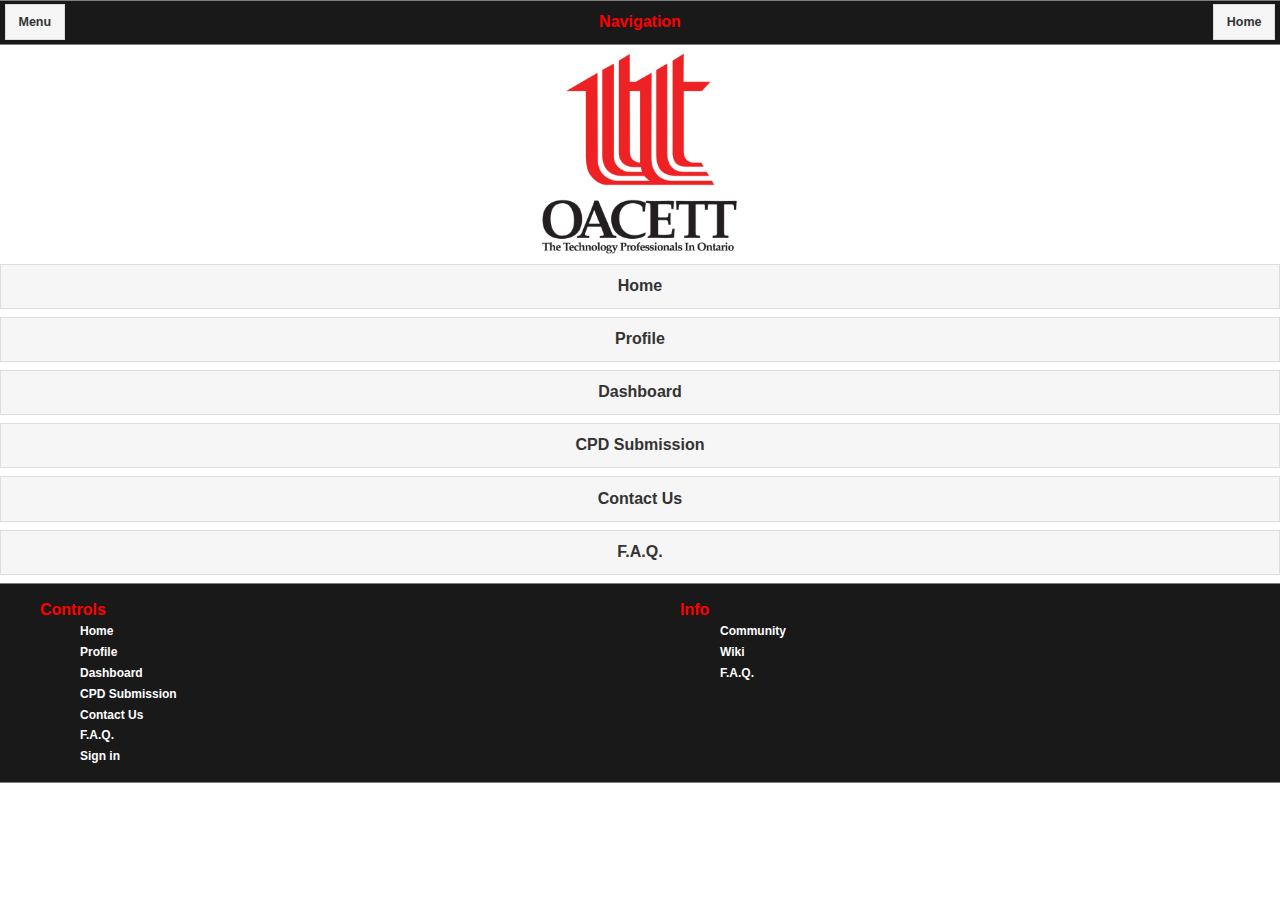
<file: Prototype/index.html>
<!DOCTYPE html>
<html>

	<head>
		<title>My Profile</title>
		
		<!--favicon-->
		<link type="image/x-icon" rel="shortcut icon" href="img/favicon.ico" />
		
		<!-- Include meta tag to ensure proper rendering and touch zooming -->
		<meta name="viewport" content="width=device-width, initial-scale=1" charset="UTF-8">
	
		<!--jquery_mobile-->
		<script src="js/jquery.js" type="text/javascript"></script>
		<script src="js/jquery-mobile.js"></script>
		<link rel="stylesheet" href="css/jquery-mobile.css" type="text/css" />		
				
		<!--custom-->
		<link 	href="css/styles.css" type="text/css" rel="stylesheet" />
		<script src="js/home.js"></script>
		<script src="js/mmenu.js"></script>
		
		<!--themeroller-->
		<link rel="stylesheet" href="css/oacett.css" />
		<link rel="stylesheet" href="css/oacett.min.css" />
		<link rel="stylesheet" href="css/jquery.mobile.icons.min.css" />
		
		<!--mmenu-->
		<script src="js/jquery.mmenu.min.js" type="text/javascript"></script>			
		<link href="css/jquery.mmenu.css"  type="text/css" rel="stylesheet" />	
	</head>	

	<body>
		<!--Sidebar-->
		<nav id="sidemenu">
			<ul>
				<li><a href="index.html" data-ajax="false">Home</a></li>
				<li><a href="profile.html" data-ajax="false">Profile</a></li>
				<li><a href="dashboard.html" data-ajax="false">Dashboard</a></li>
				<li><a href="cpd.html" data-ajax="false">CPD Submission</a></li>
				<li><a href="contact.html" data-ajax="false">Contact Us</a></li>
				<li><a href="faq.html" data-ajax="false">F.A.Q.</a></li>
			</ul>
		</nav>
		
		<section id="wrapper" data-theme='a'>
			<section>
				<!--header-->
				<section id="header" data-role="header">
					<a href="#sidemenu" class="ui-btn ui-icon-home">Menu</a>
					<h1 id="home-header"></h1>
					<a href="index.html" data-ajax='false' class="ui-btn ui-icon-menu">Home</a>
				</section>
			</section>			
			
			<!--Body-->
			<section id='mainMenu'>
				<img id='logo' src='img/oacettLogo.png' />
				<a href='index.html' class="ui-btn" data-ajax='false'>Home</a>
				<a href='profile.html' class="ui-btn" data-ajax='false'>Profile</a>
				<a href='dashboard.html' class="ui-btn" data-ajax='false'>Dashboard</a>
				<a href='cpd.html' class="ui-btn" data-ajax='false'>CPD Submission</a>
				<a href="contact.html" class="ui-btn"data-ajax='false'>Contact Us</a>
				<a href="faq.html" class='ui-btn' data-ajax="false">F.A.Q.</a>
				
			</section>		

			<!--footer-->
			<footer id="footer" data-role="footer" class='ui-grid-a ui-responsive'>
				<section id="footerList" class='ui-block-a'>	
					<ul>
						<li>Controls</li>
						<ul>
							<li><a href="index.html" data-ajax="false">Home</a></li>
							<li><a href="profile.html" data-ajax="false">Profile</a></li>
							<li><a href="dashboard.html" data-ajax="false">Dashboard</a></li>
							<li><a href="cpd.html" data-ajax="false">CPD Submission</a></li>
							<li><a href="contact.html" data-ajax="false">Contact Us</a></li>
							<li><a href="faq.html" data-ajax="false">F.A.Q.</a></li>
							<li class='spacer' ><a href="login.html"data-ajax="false">Sign in</a></li>
						</ul>
					</ul>
				</section>
				<section id="footerList" class='ui-block-b'>
					<ul>
						<li>Info</li>
						<ul>
							<li><a href="#">Community</a></li>
							<li><a href="#">Wiki</a></li>
							<li><a href="#">F.A.Q.</a></li>
						</ul>
					</ul>
				</section>
			</footer>
		</section>
	</body>
</html>
</file>
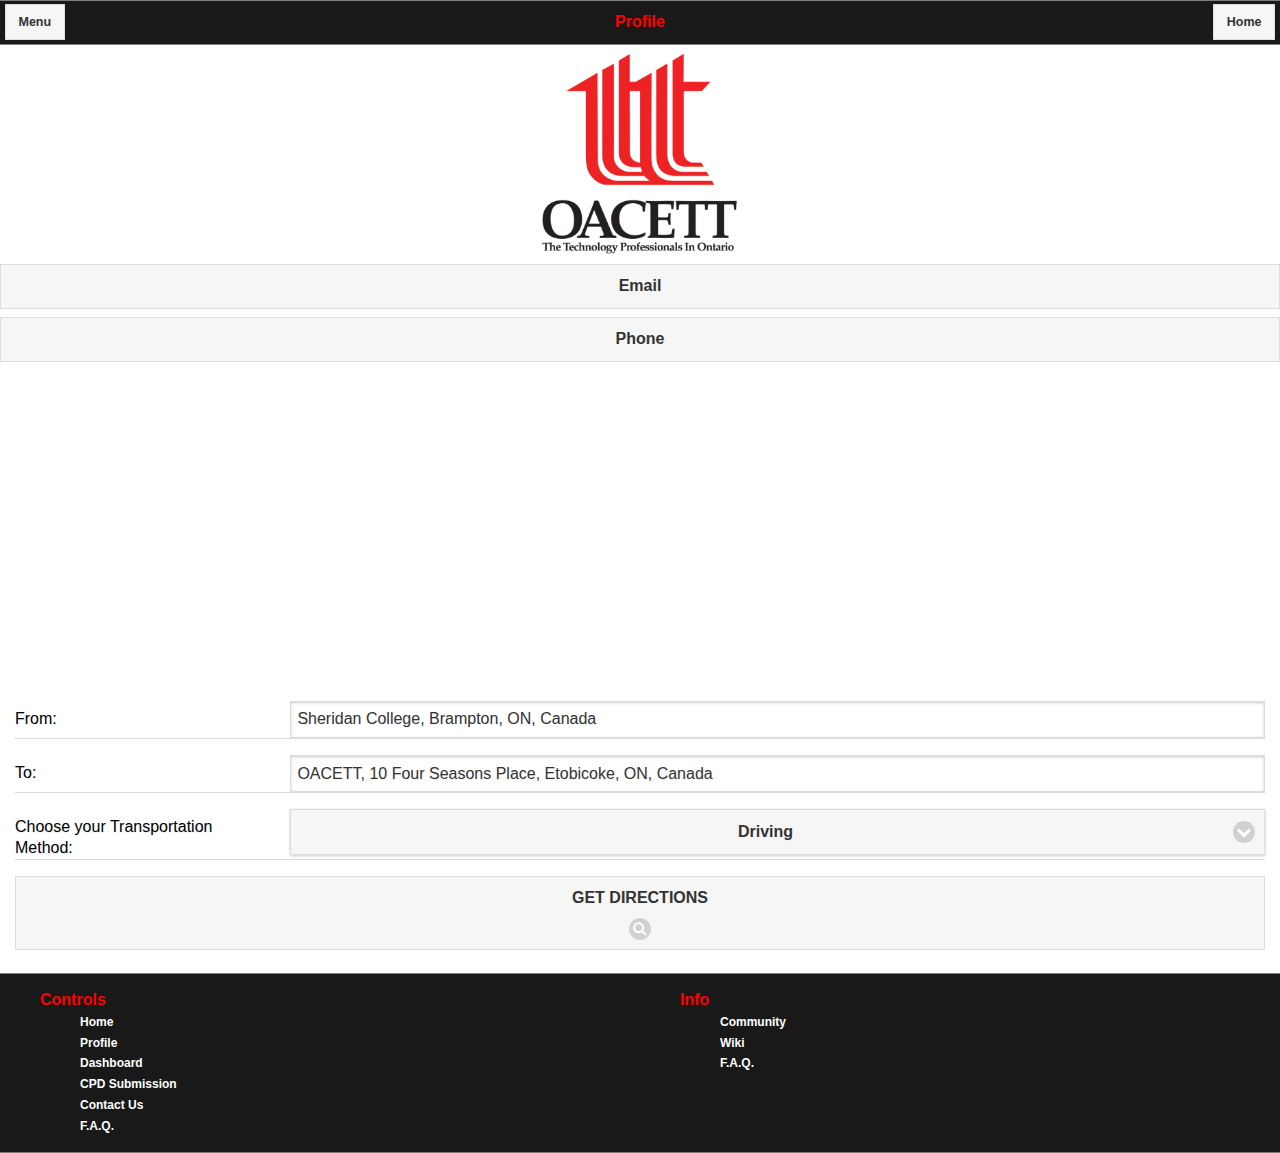
<file: Prototype/contact.html>
<!DOCTYPE html>
<html>
<!--This is my Comment for Joe-->
	<head>
		<title>My Profile</title>
		
		<!--favicon-->
		<link type="image/x-icon" rel="shortcut icon" href="img/favicon.ico" />
		
		<!-- Include meta tag to ensure proper rendering and touch zooming -->
		<meta name="viewport" content="width=device-width, initial-scale=1" charset="UTF-8">
			
		<!--jquery_mobile-->
		<script src="js/jquery.js" type="text/javascript"></script>
		<script src="js/jquery-mobile.js"></script>
		<link rel="stylesheet" href="css/jquery-mobile.css" type="text/css" />		

		<!--custom-->
		<link 	href="css/styles.css" type="text/css" rel="stylesheet" />
		<script src="js/profile_data.js"></script>
		<script src="js/mmenu.js"></script>
		
		<!--themeroller-->
		<link rel="stylesheet" href="css/oacett.css" />
		<link rel="stylesheet" href="css/oacett.min.css" />
		<link rel="stylesheet" href="css/jquery.mobile.icons.min.css" />
		
		<!--mmenu-->
		<script src="js/jquery.mmenu.min.js" type="text/javascript"></script>			
		<link href="css/jquery.mmenu.css"  type="text/css" rel="stylesheet" />	
		
		<!-- only 2 links you need -->
        <script type="text/javascript" src="http://maps.google.com/maps/api/js?v=3&sensor=false&language=en"></script>
		<script src="js/map_direction.js" type='text/javascript'></script>		
	</head>	

	<body>
		<!--Sidebar-->
		<nav id="sidemenu">
			<ul>
				<li><a href="index.html" data-ajax="false">Home</a></li>
				<li><a href="profile.html" data-ajax="false">Profile</a></li>
				<li><a href="dashboard.html" data-ajax="false">Dashboard</a></li>
				<li><a href="cpd.html" data-ajax="false">CPD Submission</a></li>
				<li><a href="contact.html" data-ajax="false">Contact Us</a></li>
				<li><a href="faq.html" data-ajax="false">F.A.Q.</a></li>
			</ul>
		</nav>
		
		<section id="wrapper"  data-theme='a'>
			<!--header-->
			<section id="header" data-role="header">
				<a href="#sidemenu" class="ui-btn ui-icon-home">Menu</a>
				<h1 id="profile-header"></h1>
				<a href="index.html" data-ajax='false' class="ui-btn ui-icon-menu">Home</a>
			</section>
			
			<!--Body-->
			<section id='mainMenu'>
				<img id='logo' src='img/oacettLogo.png' />
				<a href="mailto:totallyconsulting@gmail.com?subject=Inquiry%20Test" class="ui-btn" class="ui-btn" data-ajax='false'>Email</a>
				<a href='tel:4166219621' class='ui-btn'>Phone</a>
				
				<!--Map starts here-->
				<!--data-role='collapsible'-->				
				<section  id="map_page">			
					<section data-role="content" style="padding:15px;">
						<section id="map_canvas" style="height:300px;"></section>						
						<section data-role="fieldcontain">
							<label for="from">From:</label> 
							<input type="text" id="from" data-corners='false' value="Sheridan College, Brampton, ON, Canada"/>
						</section>
						<section data-role="fieldcontain">
							<label for="to">To:</label> 
							<input type="text" id="to" data-corners='false' value="OACETT, 10 Four Seasons Place, Etobicoke, ON, Canada"/>
						</section>
						<section data-role="fieldcontain">
							<label for="mode" class="select">Choose your Transportation Method:</label>
							<select name="select-choice-0" id="mode" data-corners='false'>
								<option value="DRIVING">Driving</option>
								<option value="WALKING">Walking</option>
								<option value="BICYCLING">Bicycling</option>
							</select>
						</section>
						<a class="ui-btn ui-icon-search ui-btn-icon-bottom" href="#" data-ajax='false' data-corners='false' id="submit">GET DIRECTIONS</a>

						<section id="results" style="display:none;">
							<section id="directions"></section>
						</section>
					</section>
				</section>
			
			<!--footer-->
			<footer id="footer" data-role="footer" class='ui-grid-a ui-responsive'>
				<section id="footerList" class='ui-block-a'>	
					<ul>
						<li>Controls</li>
						<ul>
							<li><a href="index.html" data-ajax="false">Home</a></li>
							<li><a href="profile.html" data-ajax="false">Profile</a></li>
							<li><a href="dashboard.html" data-ajax="false">Dashboard</a></li>
							<li><a href="cpd.html" data-ajax="false">CPD Submission</a></li>
							<li><a href="contact.html" data-ajax="false">Contact Us</a></li>
							<li><a href="faq.html" data-ajax="false">F.A.Q.</a></li>
						</ul>
					</ul>
				</section>
				<section id="footerList" class='ui-block-b'>
					<ul>
						<li>Info</li>
						<ul>
							<li><a href="#">Community</a></li>
							<li><a href="#">Wiki</a></li>
							<li><a href="#">F.A.Q.</a></li>
						</ul>
					</ul>
				</section>
			</footer>
		</section>
	</body>
</html>
</file>
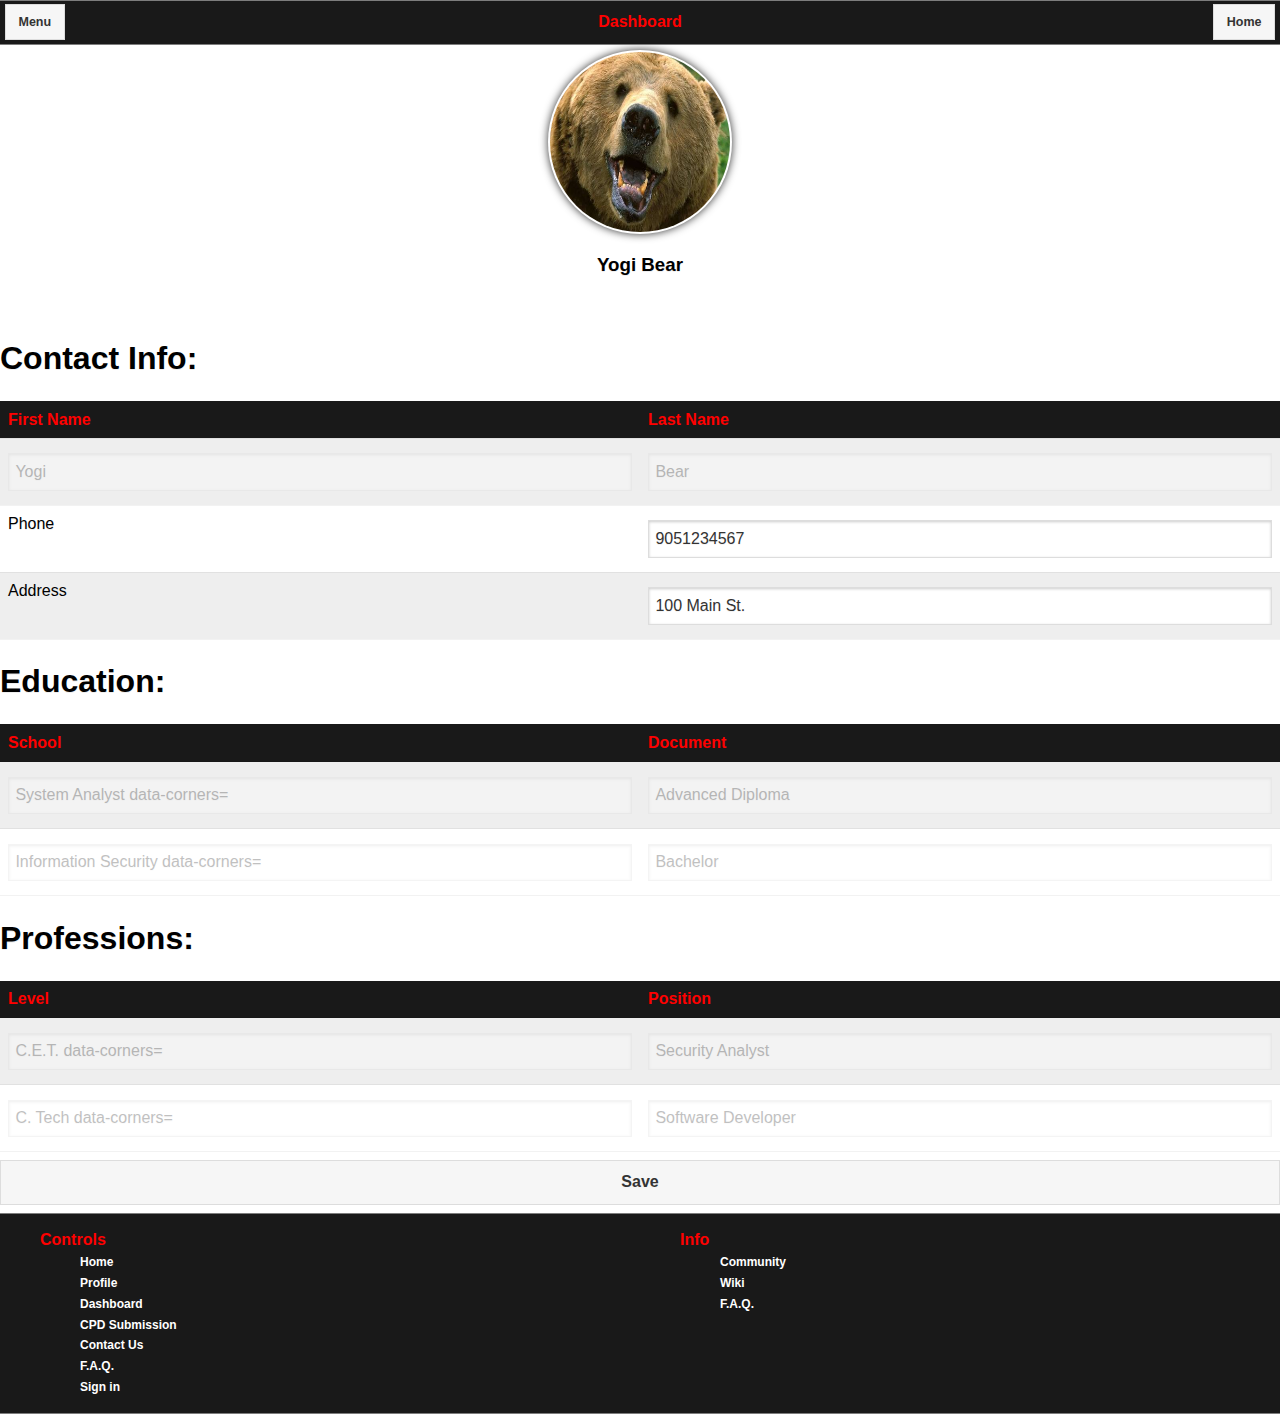
<file: Prototype/dashboard.html>
<!DOCTYPE html>
<html>

	<head>
		<title>My Profile</title>
		
		<!--favicon-->
		<link type="image/x-icon" rel="shortcut icon" href="img/favicon.ico" />
		
		<!-- Include meta tag to ensure proper rendering and touch zooming -->
		<meta name="viewport" content="width=device-width, initial-scale=1" charset="UTF-8">

		<!--jquery_mobile-->
		<script src="js/jquery.js" type="text/javascript"></script>
		<script src="js/jquery-mobile.js"></script>
		<link rel="stylesheet" href="css/jquery-mobile.css" type="text/css" />		

		<!--custom-->
		<link 	href="css/styles.css" type="text/css" rel="stylesheet" />
		<script src="js/dashboard_data.js"></script>
		<script src="js/mmenu.js"></script>
		
		<!--themeroller-->
		<link rel="stylesheet" href="css/oacett.css" />
		<link rel="stylesheet" href="css/oacett.min.css" />
		<link rel="stylesheet" href="css/jquery.mobile.icons.min.css" />
		
		<!--mmenu-->
		<script src="js/jquery.mmenu.min.js" type="text/javascript"></script>			
		<link href="css/jquery.mmenu.css"  type="text/css" rel="stylesheet" />			
	</head>	

	<body>
		<!--Sidebar-->
		<nav id="sidemenu">
			<ul>
				<li><a href="index.html" data-ajax="false">Home</a></li>
				<li><a href="profile.html" data-ajax="false">Profile</a></li>
				<li><a href="dashboard.html" data-ajax="false">Dashboard</a></li>
				<li><a href="cpd.html" data-ajax="false">CPD Submission</a></li>
				<li><a href="contact.html" data-ajax="false">Contact Us</a></li>
				<li><a href="faq.html" data-ajax="false">F.A.Q.</a></li>
			</ul>
		</nav>
		
		<section data-theme='a'>
			<!--header-->
			<section id="header" data-role="header">
				<a href="#sidemenu" class="ui-btn ui-icon-menu">Menu</a>
				<h1 id="dash-header"></h1>
				<a href="index.html" data-ajax='false' class="ui-btn ui-icon-menu">Home</a>
			</section>
			
			<!--body-->
			<section id="dashboard" class="ui-responsive my-breakpoint">		
				<!--profile image / name-->
				<section>
					<section id='profile-image'>
						<img src="img/bear.jpeg"></img>
					</section>
					<section id='profile-name'>
						
					</section>
				</section>
				<br />					
			</section>
			
			<!--Dashboard sections-->
			<section id='tableArea' data-role='main'>
				<section id='contactArea'>
					<form id='updateInfo' method='POST' action='#'>
						<table id='contactTable' class='ui-responsive table-stroke ui-table ui-table-cell-label'>
						
						</table>
						<table id='educationTable' class='ui-responsive table-stroke ui-table ui-table-cell-label'>
						
						</table>
						<table id='professionTable' class='ui-responsive table-stroke ui-table ui-table-cell-label'>
						
						</table>
						<a href='#' class='ui-btn'>Save</a>
					</form>
				</section>
			</section>

			<!--footer-->
			<footer id="footer" data-role="footer" class='ui-grid-a ui-responsive'>
			<section id="footerList" class='ui-block-a'>	
					<ul>
						<li>Controls</li>
						<ul>
							<li><a href="index.html" data-ajax="false">Home</a></li>
							<li><a href="profile.html" data-ajax="false">Profile</a></li>
							<li><a href="dashboard.html" data-ajax="false">Dashboard</a></li>
							<li><a href="cpd.html" data-ajax="false">CPD Submission</a></li>
							<li><a href="contact.html" data-ajax="false">Contact Us</a></li>
							<li><a href="faq.html" data-ajax="false">F.A.Q.</a></li>
							<li class='spacer' ><a href="login.html"data-ajax="false">Sign in</a></li>
						</ul>
					</ul>
				</section>
				<section id="footerList" class='ui-block-b'>
					<ul>
						<li>Info</li>
						<ul>
							<li><a href="#">Community</a></li>
							<li><a href="#">Wiki</a></li>
							<li><a href="#">F.A.Q.</a></li>
						</ul>
					</ul>
				</section>
			</footer>
		</section>
	</body>
</html>
</file>
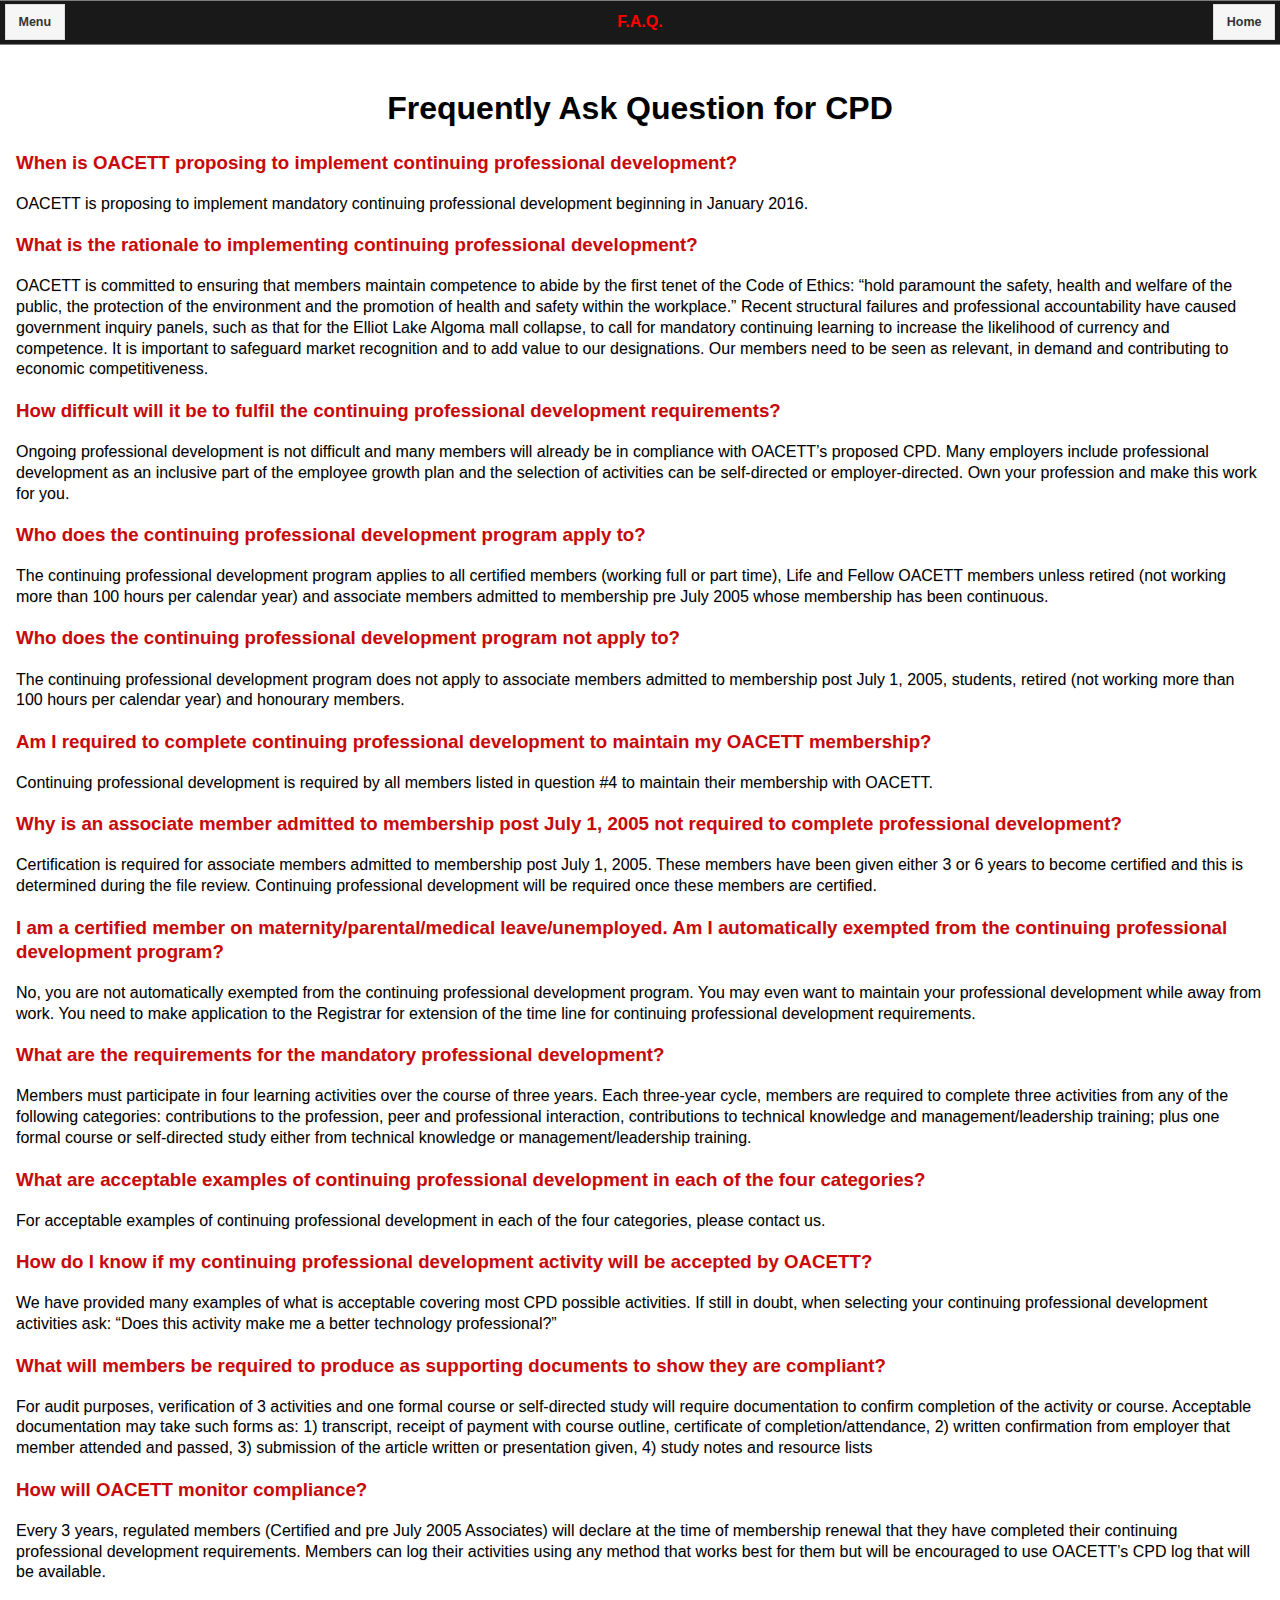
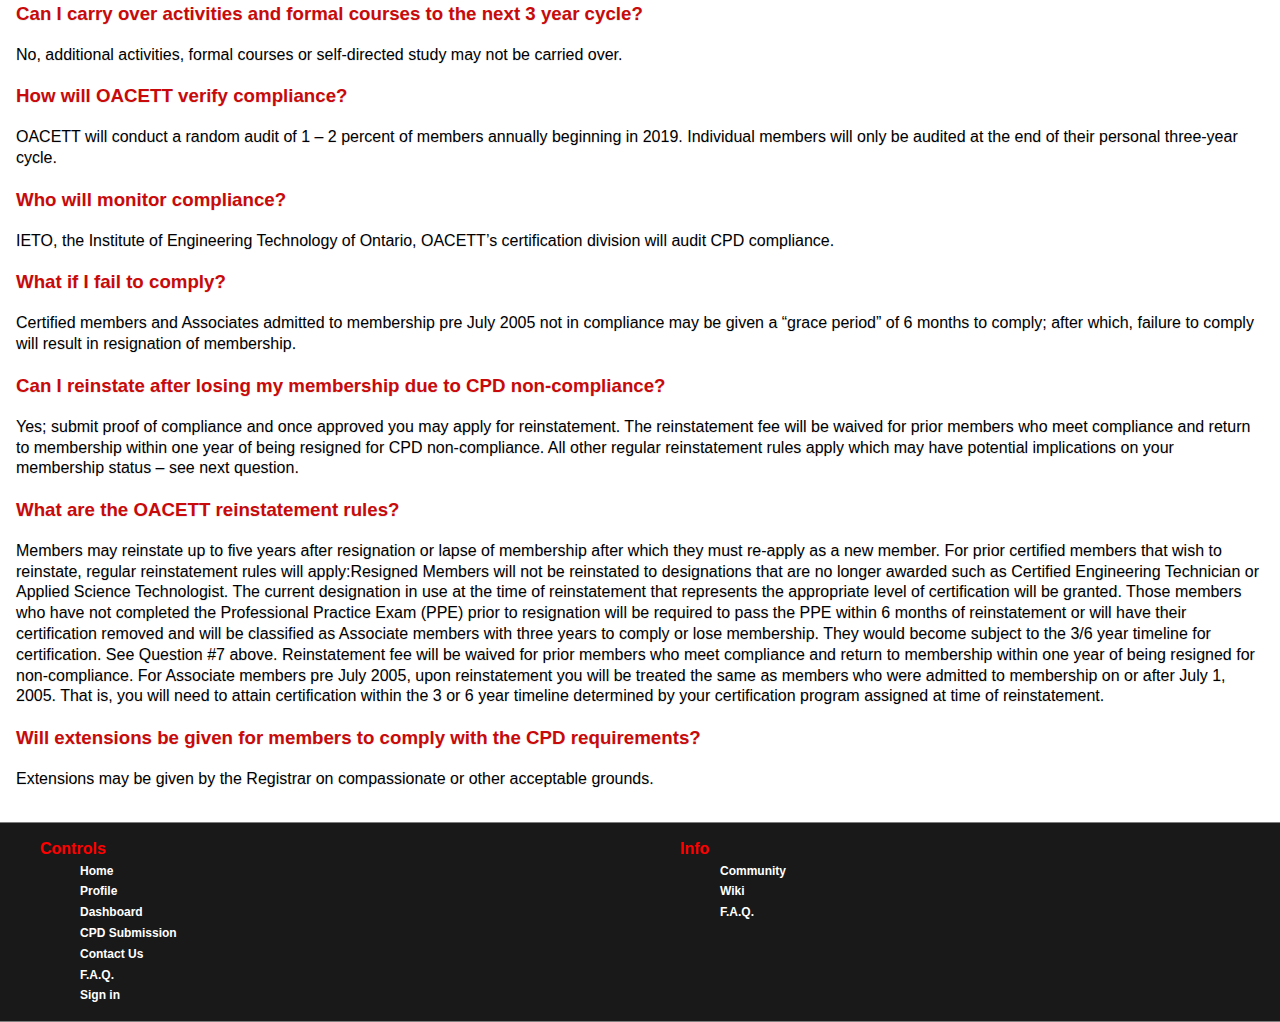
<file: Prototype/faq.html>
<!DOCTYPE html>
<html>
	<head>
		<title>My Profile</title>
		
		<!--favicon-->
		<link type="image/x-icon" rel="shortcut icon" href="img/favicon.ico" />
		
		<!-- Include meta tag to ensure proper rendering and touch zooming -->
		<meta name="viewport" content="width=device-width, initial-scale=1" charset="UTF-8">
	
		<!--jquery_mobile-->
		<script src="js/jquery.js" type="text/javascript"></script>
		<script src="js/jquery-mobile.js"></script>
		<link rel="stylesheet" href="css/jquery-mobile.css" type="text/css" />		

		<!--custom-->
		<link 	href="css/styles.css" type="text/css" rel="stylesheet" />
		<script src="js/faq.js"></script>
		<script src="js/mmenu.js"></script>
		
		<!--themeroller-->
		<link rel="stylesheet" href="css/oacett.css" />
		<link rel="stylesheet" href="css/oacett.min.css" />
		<link rel="stylesheet" href="css/jquery.mobile.icons.min.css" />
		
		<!--mmenu-->
		<script src="js/jquery.mmenu.min.js" type="text/javascript"></script>			
		<link href="css/jquery.mmenu.css"  type="text/css" rel="stylesheet" />	
	</head>	

	<body>
		<!--Sidebar-->
		<nav id="sidemenu">
			<ul>
				<li><a href="index.html" data-ajax="false">Home</a></li>
				<li><a href="profile.html" data-ajax="false">Profile</a></li>
				<li><a href="dashboard.html" data-ajax="false">Dashboard</a></li>
				<li><a href="cpd.html" data-ajax="false">CPD Submission</a></li>
				<li><a href="contact.html" data-ajax="false">Contact Us</a></li>
				<li><a href="faq.html" data-ajax="false">F.A.Q.</a></li>
				<li class='spacer' ><a href="login.html"data-ajax="false">Sign in</a></li>
			</ul>
		</nav>
		
		<section id="wrapper" data-theme='a'>
			<section>
				<!--header-->
				<section id="header" data-role="header">
					<a href="#sidemenu" class="ui-btn ui-icon-home">Menu</a>
					<h1 id="faq-header"></h1>
					<a href="index.html" data-ajax='false' class="ui-btn ui-icon-menu">Home</a>
				</section>
			</section>			
			
			<!--Body-->
			<section id='faq' data-role='content'>
			
			</section>
			
			<!--footer-->
			<footer id="footer" data-role="footer" class='ui-grid-a ui-responsive'>
				<section id="footerList" class='ui-block-a'>	
					<ul>
						<li>Controls</li>
						<ul>
							<li><a href="index.html" data-ajax="false">Home</a></li>
							<li><a href="profile.html" data-ajax="false">Profile</a></li>
							<li><a href="dashboard.html" data-ajax="false">Dashboard</a></li>
							<li><a href="cpd.html" data-ajax="false">CPD Submission</a></li>
							<li><a href="contact.html" data-ajax="false">Contact Us</a></li>
							<li><a href="faq.html" data-ajax="false">F.A.Q.</a></li>
							<li class='spacer' ><a href="login.html"data-ajax="false">Sign in</a></li>
						</ul>
					</ul>
				</section>
				<section id="footerList" class='ui-block-b'>
					<ul>
						<li>Info</li>
						<ul>
							<li><a href="#">Community</a></li>
							<li><a href="#">Wiki</a></li>
							<li><a href="#">F.A.Q.</a></li>
						</ul>
					</ul>
				</section>
			</footer>
		</section>
	</body>
</html>
</file>
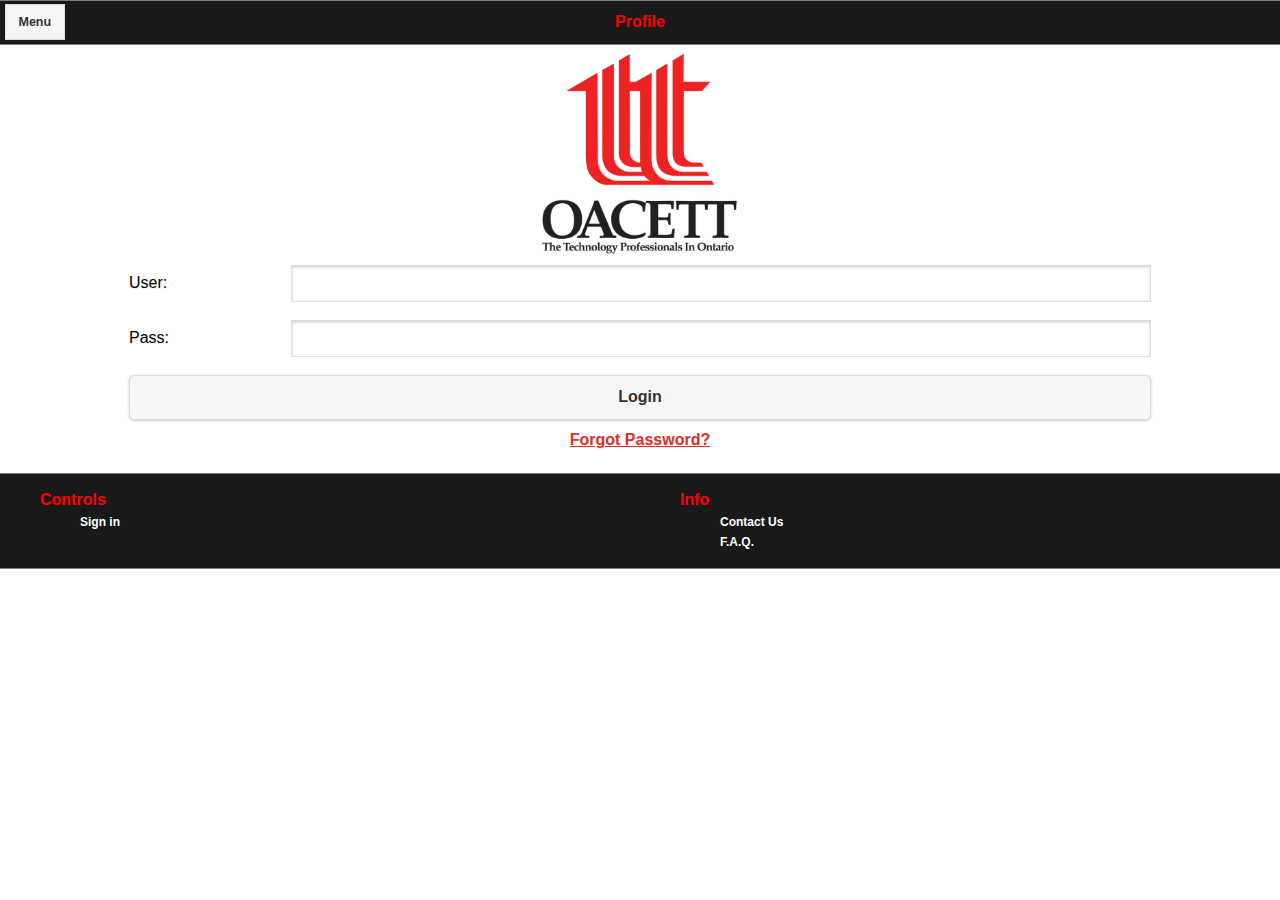
<file: Prototype/login.html>
<!DOCTYPE html>
<html>

	<head>
		<title>My Profile</title>
		
		<!--favicon-->
		<link type="image/x-icon" rel="shortcut icon" href="img/favicon.ico" />
		
		<!-- Include meta tag to ensure proper rendering and touch zooming -->
		<meta name="viewport" content="width=device-width, initial-scale=1" charset="UTF-8">
		
		
		<!--jquery_mobile-->
		<script src="js/jquery.js" type="text/javascript"></script>
		<script src="js/jquery-mobile.js"></script>
		<link rel="stylesheet" href="css/jquery-mobile.css" type="text/css" />		
		
		<!--custom-->
		<link 	href="css/styles.css" type="text/css" rel="stylesheet" />
		<script src="js/profile_data.js"></script>
		<script src="js/mmenu.js"></script>
		
		<!--themeroller-->
		<link rel="stylesheet" href="css/oacett.css" />
		<link rel="stylesheet" href="css/oacett.min.css" />
		<link rel="stylesheet" href="css/jquery.mobile.icons.min.css" />
		
		<!--mmenu-->
		<script src="js/jquery.mmenu.min.js" type="text/javascript"></script>			
		<link href="css/jquery.mmenu.css"  type="text/css" rel="stylesheet" />	
		
	</head>	

	<body>
		<!--Sidebar-->
		<nav id="sidemenu">
			<ul>
				<li><a href="contact.html" data-ajax="false">Contact Us</a></li>
				<li><a href="faq.html" data-ajax="false">F.A.Q.</a></li>
				<li class='spacer' ><a href="login.html"data-ajax="false">Sign in</a></li>
			</ul>
		</nav>
		
		<section id="wrapper"  data-theme='a'>
			<section>
				<!--header-->
				<section id="header" data-role="header">
					<a href="#sidemenu" class="ui-btn ui-icon-home">Menu</a>
					<h1 id="profile-header"></h1>
				</section>
				
				<!--Body-->
				<section id='loginPanel'>
					<img id='logo' src='img/oacettLogo.png' />
					<form id='loginForm'>
						<table>
							<tr><td>User:</td><td><input type='text' data-corners='false'></input></td></tr>
							<tr><td>Pass:</td><td><input type='text' data-corners='false'></input></td></tr>
							<tr><td colspan='2'><input type='submit' value='Login'></td></tr>
							<tr><td colspan='2' style='text-align:center'><a href='#'>Forgot Password?</a></td></tr>
						</table>
					</form>
				</section>
				<br />
				

			<!--footer-->
			<footer id="footer" data-role="footer" class='ui-grid-a ui-responsive'>
				<section id="footerList" class='ui-block-a'>	
					<ul>
						<li>Controls</li>
						<ul>
							<li class='spacer' ><a href="login.html"data-ajax="false">Sign in</a></li>
						</ul>
					</ul>
				</section>
				<section id="footerList" class='ui-block-b'>
					<ul>
						<li>Info</li>
						<ul>
							<li><a href="contact.html" data-ajax="false">Contact Us</a></li>
							<li><a href="#">F.A.Q.</a></li>
						</ul>
					</ul>
				</section>
			</footer>
		</section>
	</body>
</html>
</file>
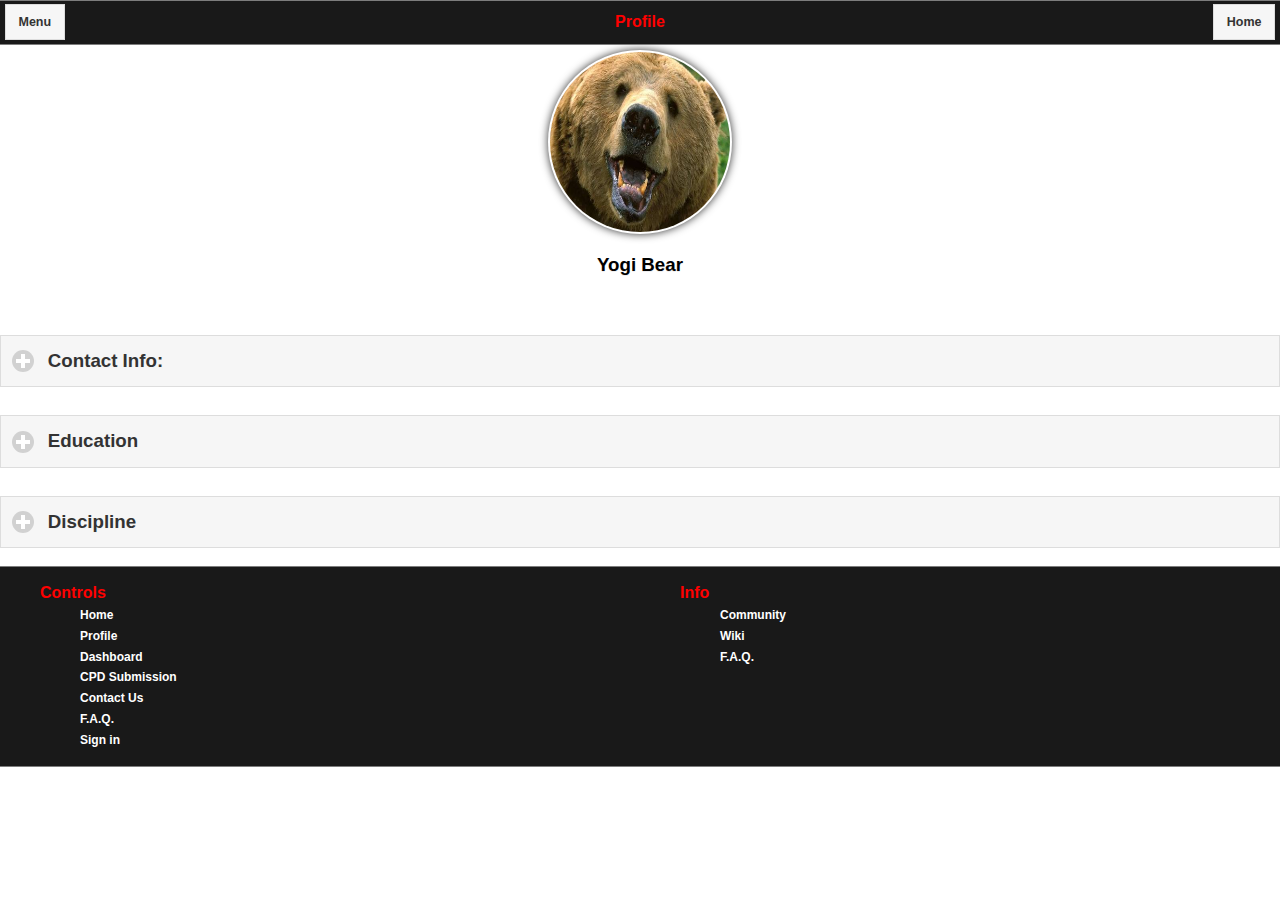
<file: Prototype/profile.html>
<!DOCTYPE html>
<html>

	<head>
		<title>My Profile</title>
		
		<!--favicon-->
		<link type="image/x-icon" rel="shortcut icon" href="img/favicon.ico" />
		
		<!-- Include meta tag to ensure proper rendering and touch zooming -->
		<meta name="viewport" content="width=device-width, initial-scale=1" charset="UTF-8">
		
		
		<!--jquery_mobile-->
		<script src="js/jquery.js" type="text/javascript"></script>
		<script src="js/jquery-mobile.js"></script>
		<link rel="stylesheet" href="css/jquery-mobile.css" type="text/css" />		
		
		<!--custom-->
		<link 	href="css/styles.css" type="text/css" rel="stylesheet" />
		<script src="js/profile_data.js"></script>
		<script src="js/mmenu.js"></script>
		
		<!--themeroller-->
		<link rel="stylesheet" href="css/oacett.css" />
		<link rel="stylesheet" href="css/oacett.min.css" />
		<link rel="stylesheet" href="css/jquery.mobile.icons.min.css" />
		
		<!--mmenu-->
		<script src="js/jquery.mmenu.min.js" type="text/javascript"></script>			
		<link href="css/jquery.mmenu.css"  type="text/css" rel="stylesheet" />	
		
	</head>	

	<body>
		<!--Sidebar-->
		<nav id="sidemenu">
			<ul>
				<li><a href="index.html" data-ajax="false">Home</a></li>
				<li><a href="profile.html" data-ajax="false">Profile</a></li>
				<li><a href="dashboard.html" data-ajax="false">Dashboard</a></li>
				<li><a href="cpd.html" data-ajax="false">CPD Submission</a></li>
				<li><a href="contact.html" data-ajax="false">Contact Us</a></li>
				<li><a href="faq.html" data-ajax="false">F.A.Q.</a></li>
				<li class='spacer' ><a href="login.html"data-ajax="false">Sign in</a></li>
			</ul>
		</nav>
		
		<section id="wrapper"  data-theme='a'>
			<section>
				<!--header-->
				<section id="header" data-role="header">
					<a href="#sidemenu" class="ui-btn ui-icon-home">Menu</a>
					<h1 id="profile-header"></h1>
					<a href="index.html" data-ajax='false' class="ui-btn ui-icon-menu">Home</a>
				</section>
				
				<!--Body-->
				<section id="profile" >		
					<!--profile image-->
					<section>
						<section id='profile-image'>
							<img src="img/bear.jpeg"></img>
						</section>
						<section id='profile-name'>
						
						</section>
					</section>
					<br />			
					
					<!--Grid starts-->
					<section id="tableArea">
						<!--profile-data-->
						<section id="info" class="ui-responsive collapsible-menu" data-corners="false" data-role='collapsible'>
							<h3>Contact Info:</h3>
							<table id="contactInfo" class="ui-responsive table-stroke ui-table ui-table-cell-label">	
								
							</table>
						</section>
					
						<!--Education table section: block A-->
						<section id="education" data-role='collapsible' data-corners="false" class="collapsible-menu ui-responsive">
							<h3>Education</h3>
							<table id="schoolhistory" class="ui-responsive  table-stroke ui-table ui-table-cell-label">	
							
							</table>
						</section>
						<!--Discipline table section: block B-->
						<section id="discipline" data-role='collapsible' data-corners="false" class='collapsible-menu ui-responsive'>
							<h3>Discipline</h3>
							<table id="dischistory" class="ui-responsive table-stroke ui-table ui-table-cell-label">		
							
							</table>
						</section>		
					</section>			
				</section>
			</section>

			<!--footer-->
			<footer id="footer" data-role="footer" class='ui-grid-a ui-responsive'>
				<section id="footerList" class='ui-block-a'>	
					<ul>
						<li>Controls</li>
						<ul>
							<li><a href="index.html" data-ajax="false">Home</a></li>
							<li><a href="profile.html" data-ajax="false">Profile</a></li>
							<li><a href="dashboard.html" data-ajax="false">Dashboard</a></li>
							<li><a href="cpd.html" data-ajax="false">CPD Submission</a></li>
							<li><a href="contact.html" data-ajax="false">Contact Us</a></li>
							<li><a href="faq.html" data-ajax="false">F.A.Q.</a></li>
							<li class='spacer' ><a href="login.html"data-ajax="false">Sign in</a></li>
						</ul>
					</ul>
				</section>
				<section id="footerList" class='ui-block-b'>
					<ul>
						<li>Info</li>
						<ul>
							<li><a href="#">Community</a></li>
							<li><a href="#">Wiki</a></li>
							<li><a href="#">F.A.Q.</a></li>
						</ul>
					</ul>
				</section>
			</footer>
		</section>
	</body>
</html>
</file>
<file: Prototype/css/styles.css>
#logo{
	display:block;
	margin:0 auto;
	width:200px;
}
body{
	font-family:consolas;
	text-shadow:none;
}
#profile-image img{
	display: block;
	padding: 2px;
	margin: 0 auto;
	border-radius:150px;
	width: 180px;
	height:180px;
	box-shadow: 0 0 8px rgba(0, 0, 0, .8);
}
#profile-name {
	text-align:center;
}
#header {
	margin-bottom:5px;
	background-color:rgb(25,25,25);
	text-shadow:none;
}
#footer {
	margin-top:5px;
	margin:0 auto;
	align:center;
	background-color:rgb(25,25,25);
}

#loginPanel table {
	padding-top:10px;
	border:none;
		width:80%;
		margin:0 auto;
}
#loginPanel tbody tr td {
	background-color: white;
}
#header h1 {
	color:red;
}
#footer h1{
	color:white;
}
#heading1 {
	text-align: center;
}
.collapsible-menu {
	/*background-color:rgb(200,10,10);*/
	/*box-shadow: 2px 2px 2px rgba(0, 0, 0, .8);*/	
	color:white;
	padding:10px 0px 10px 0px;
}
#contactInfo {
	align:right;
}
.ui-block-a {
	padding-right:0px;
}
#majorProgress #minorProgress {
	text-shadow: none;
}
#footerList li a {
	text-decoration:none;
	color:white;
	font-size:12px;
	text-shadow:none;
}
#footerList li {
	list-style-type:none;
	color:red;
	text-shadow:none;
}

@media screen and (max-width: 640px) {
	table {
		overflow-x: auto;
		width:100%;
	}
}

table {
    border-collapse: collapse;
    border-spacing: 0;
    border: 1px solid #bbb;
	width:100%;
}
td th {
    border-top: 1px solid #ddd;
    padding: 4px 8px;	
	
}
th {
	text-align:left;
	color:red;
	text-shadow:none;
	background-color:rgb(25,25,25);
}

tbody tr:nth-child(even) td {
	background-color: #eee;
}
</file>
<file: Prototype/css/oacett.css>
/*!
* jQuery Mobile 1.4.5
* Git HEAD hash: 68e55e78b292634d3991c795f06f5e37a512decc <> Date: Fri Oct 31 2014 17:33:30 UTC
* http://jquerymobile.com
*
* Copyright 2010, 2014 jQuery Foundation, Inc. and othercontributors
* Released under the MIT license.
* http://jquery.org/license
*
*/


/* Globals */
/* Font
-----------------------------------------------------------------------------------------------------------*/
html {
	font-size: 100%;
}
body,
input,
select,
textarea,
button,
.ui-btn {
	font-size: 1em;
	line-height: 1.3;
	   font-family: sans-serif /*{global-font-family}*/;
}
legend,
.ui-input-text input,
.ui-input-search input {
	color: inherit;
	text-shadow: inherit;
}
/* Form labels (overrides font-weight bold in bars, and mini font-size) */
.ui-mobile label,
div.ui-controlgroup-label {
	font-weight: normal;
	font-size: 16px;
}
/* Separators
-----------------------------------------------------------------------------------------------------------*/
/* Field contain separator (< 28em) */
.ui-field-contain {
	border-bottom-color: #828282;
	border-bottom-color: rgba(0,0,0,.15);
	border-bottom-width: 1px;
	border-bottom-style: solid;
}
/* Table opt-in classes: strokes between each row, and alternating row stripes */
/* Classes table-stroke and table-stripe are deprecated in 1.4. */
.table-stroke thead th,
.table-stripe thead th,
.table-stripe tbody tr:last-child {
	border-bottom: 1px solid #d6d6d6; /* non-RGBA fallback */
	border-bottom: 1px solid rgba(0,0,0,.1);
}
.table-stroke tbody th,
.table-stroke tbody td {
	border-bottom: 1px solid #e6e6e6; /* non-RGBA fallback  */
	border-bottom: 1px solid rgba(0,0,0,.05);
}
.table-stripe.table-stroke tbody tr:last-child th,
.table-stripe.table-stroke tbody tr:last-child td {
	border-bottom: 0;
}
.table-stripe tbody tr:nth-child(odd) td,
.table-stripe tbody tr:nth-child(odd) th {
	background-color: #eeeeee; /* non-RGBA fallback  */
	background-color: rgba(0,0,0,.04);
}
/* Buttons
-----------------------------------------------------------------------------------------------------------*/
.ui-btn,
label.ui-btn {
	font-weight: bold;
	border-width: 1px;
	border-style: solid;
}
.ui-btn {
	text-decoration: none !important;
}
.ui-btn-active {
	cursor: pointer;
}
/* Corner rounding
-----------------------------------------------------------------------------------------------------------*/
/* Class ui-btn-corner-all deprecated in 1.4 */
.ui-corner-all {
	-webkit-border-radius: .6em /*{global-radii-blocks}*/;
	border-radius: .6em /*{global-radii-blocks}*/;
}
/* Buttons */
.ui-btn-corner-all,
.ui-btn.ui-corner-all,
/* Slider track */
.ui-slider-track.ui-corner-all,
/* Flipswitch */
.ui-flipswitch.ui-corner-all,
/* Count bubble */
.ui-li-count {
	-webkit-border-radius: .3125em /*{global-radii-buttons}*/;
	border-radius: .3125em /*{global-radii-buttons}*/;
}
/* Icon-only buttons */
.ui-btn-icon-notext.ui-btn-corner-all,
.ui-btn-icon-notext.ui-corner-all {
	-webkit-border-radius: 1em;
	border-radius: 1em;
}
/* Radius clip workaround for cleaning up corner trapping */
.ui-btn-corner-all,
.ui-corner-all {
	-webkit-background-clip: padding;
	background-clip: padding-box;
}
/* Popup arrow */
.ui-popup.ui-corner-all > .ui-popup-arrow-guide {
	left: .6em /*{global-radii-blocks}*/;
	right: .6em /*{global-radii-blocks}*/;
	top: .6em /*{global-radii-blocks}*/;
	bottom: .6em /*{global-radii-blocks}*/;
}
/* Shadow
-----------------------------------------------------------------------------------------------------------*/
.ui-shadow {
	-webkit-box-shadow: 0 1px 3px /*{global-box-shadow-size}*/ rgba(0,0,0,.2) /*{global-box-shadow-color}*/;
	-moz-box-shadow: 0 1px 3px /*{global-box-shadow-size}*/ rgba(0,0,0,.2) /*{global-box-shadow-color}*/;
	box-shadow: 0 1px 3px /*{global-box-shadow-size}*/ rgba(0,0,0,.2) /*{global-box-shadow-color}*/;
}
.ui-shadow-inset {
	-webkit-box-shadow: inset 0 1px 3px /*{global-box-shadow-size}*/ rgba(0,0,0,.2) /*{global-box-shadow-color}*/;
	-moz-box-shadow: inset 0 1px 3px /*{global-box-shadow-size}*/ rgba(0,0,0,.2) /*{global-box-shadow-color}*/;
	box-shadow: inset 0 1px 3px /*{global-box-shadow-size}*/ rgba(0,0,0,.2) /*{global-box-shadow-color}*/;
}
.ui-overlay-shadow {
	-webkit-box-shadow: 0 0 12px 		rgba(0,0,0,.6);
	-moz-box-shadow: 0 0 12px 			rgba(0,0,0,.6);
	box-shadow: 0 0 12px 				rgba(0,0,0,.6);
}
/* Icons
-----------------------------------------------------------------------------------------------------------*/
.ui-btn-icon-left:after,
.ui-btn-icon-right:after,
.ui-btn-icon-top:after,
.ui-btn-icon-bottom:after,
.ui-btn-icon-notext:after {
	background-color: #666666 /*{global-icon-color}*/;
	background-color: rgba(0,0,0,.15) /*{global-icon-disc}*/;
	background-position: center center;
	background-repeat: no-repeat;
	-webkit-border-radius: 1em;
	border-radius: 1em;
}
/* Alt icons */
.ui-alt-icon.ui-btn:after,
.ui-alt-icon .ui-btn:after,
html .ui-alt-icon.ui-checkbox-off:after,
html .ui-alt-icon.ui-radio-off:after,
html .ui-alt-icon .ui-checkbox-off:after,
html .ui-alt-icon .ui-radio-off:after {
	background-color: #666666 /*{global-icon-color}*/;
	background-color: rgba(0,0,0,.15) /*{global-icon-disc}*/;
}
/* No disc */
.ui-nodisc-icon.ui-btn:after,
.ui-nodisc-icon .ui-btn:after {
	background-color: transparent;
}
/* Icon shadow */
.ui-shadow-icon.ui-btn:after,
.ui-shadow-icon .ui-btn:after {
	-webkit-box-shadow: 0 1px 0 rgba(255,255,255,.3) /*{global-icon-shadow}*/;
	-moz-box-shadow: 0 1px 0 rgba(255,255,255,.3) /*{global-icon-shadow}*/;
	box-shadow: 0 1px 0 rgba(255,255,255,.3) /*{global-icon-shadow}*/;
}
/* Checkbox and radio */
.ui-btn.ui-checkbox-off:after,
.ui-btn.ui-checkbox-on:after,
.ui-btn.ui-radio-off:after,
.ui-btn.ui-radio-on:after {
	display: block;
	width: 18px;
	height: 18px;
	margin: -9px 2px 0 2px;
}
.ui-checkbox-off:after,
.ui-btn.ui-radio-off:after {
	filter: Alpha(Opacity=30);
	opacity: .3;
}
.ui-btn.ui-checkbox-off:after,
.ui-btn.ui-checkbox-on:after {
	-webkit-border-radius: .1875em;
	border-radius: .1875em;
}
.ui-btn.ui-checkbox-off:after {
	background-color: #666;
	background-color: rgba(0,0,0,.3);
}
.ui-radio .ui-btn.ui-radio-on:after {
	background-image: none;
	background-color: #fff;
	width: 8px;
	height: 8px;
	border-width: 5px;
	border-style: solid; 
}
.ui-alt-icon.ui-btn.ui-radio-on:after,
.ui-alt-icon .ui-btn.ui-radio-on:after {
	background-color: #000;
}
/* Loader */
.ui-icon-loading {
	background: url("images/ajax-loader.gif");
	background-size: 2.875em 2.875em;
}
/* Swatches */
/* A
-----------------------------------------------------------------------------------------------------------*/
/* Bar: Toolbars, dividers, slider track */
.ui-bar-a,
.ui-page-theme-a .ui-bar-inherit,
html .ui-bar-a .ui-bar-inherit,
html .ui-body-a .ui-bar-inherit,
html body .ui-group-theme-a .ui-bar-inherit {
	background-color: #5a5a5a /*{a-bar-background-color}*/;
	border-color: #7d7d7d /*{a-bar-border}*/;
	color: #ffffff /*{a-bar-color}*/;
	text-shadow: 0 /*{a-bar-shadow-x}*/ 1px /*{a-bar-shadow-y}*/ 0 /*{a-bar-shadow-radius}*/ #444444 /*{a-bar-shadow-color}*/;
	font-weight: bold;
}
.ui-bar-a {
	border-width: 1px;
	border-style: solid;
}
/* Page and overlay */
.ui-overlay-a,
.ui-page-theme-a,
.ui-page-theme-a .ui-panel-wrapper {
	background-color: #ffffff /*{a-page-background-color}*/;
	border-color: #ffffff /*{a-page-border}*/;
	color: #000000 /*{a-page-color}*/;
	text-shadow: 0 /*{a-page-shadow-x}*/ 1px /*{a-page-shadow-y}*/ 0 /*{a-page-shadow-radius}*/ #eeeeee /*{a-page-shadow-color}*/;
}
/* Body: Read-only lists, text inputs, collapsible content */
.ui-body-a,
.ui-page-theme-a .ui-body-inherit,
html .ui-bar-a .ui-body-inherit,
html .ui-body-a .ui-body-inherit,
html body .ui-group-theme-a .ui-body-inherit,
html .ui-panel-page-container-a {
	background-color: #ffffff /*{a-body-background-color}*/;
	border-color: #dddddd /*{a-body-border}*/;
	color: #333333 /*{a-body-color}*/;
	text-shadow: 0 /*{a-body-shadow-x}*/ 1px /*{a-body-shadow-y}*/ 0 /*{a-body-shadow-radius}*/ #f3f3f3 /*{a-body-shadow-color}*/;
}
.ui-body-a {
	border-width: 1px;
	border-style: solid;
}
/* Links */
.ui-page-theme-a a,
html .ui-bar-a a,
html .ui-body-a a,
html body .ui-group-theme-a a {
	color: #da332b /*{a-link-color}*/;
	font-weight: bold;
}
.ui-page-theme-a a:visited,
html .ui-bar-a a:visited,
html .ui-body-a a:visited,
html body .ui-group-theme-a a:visited {
    color: #3388cc /*{a-link-visited}*/;
}
.ui-page-theme-a a:hover,
html .ui-bar-a a:hover,
html .ui-body-a a:hover,
html body .ui-group-theme-a a:hover {
	color: #005599 /*{a-link-hover}*/;
}
.ui-page-theme-a a:active,
html .ui-bar-a a:active,
html .ui-body-a a:active,
html body .ui-group-theme-a a:active {
	color: #005599 /*{a-link-active}*/;
}
/* Button up */
.ui-page-theme-a .ui-btn,
html .ui-bar-a .ui-btn,
html .ui-body-a .ui-btn,
html body .ui-group-theme-a .ui-btn,
html head + body .ui-btn.ui-btn-a,
/* Button visited */
.ui-page-theme-a .ui-btn:visited,
html .ui-bar-a .ui-btn:visited,
html .ui-body-a .ui-btn:visited,
html body .ui-group-theme-a .ui-btn:visited,
html head + body .ui-btn.ui-btn-a:visited {
	background-color: #f6f6f6 /*{a-bup-background-color}*/;
	border-color: #dddddd /*{a-bup-border}*/;
	color: #333333 /*{a-bup-color}*/;
	text-shadow: 0 /*{a-bup-shadow-x}*/ 1px /*{a-bup-shadow-y}*/ 0 /*{a-bup-shadow-radius}*/ #f3f3f3 /*{a-bup-shadow-color}*/;
}
/* Button hover */
.ui-page-theme-a .ui-btn:hover,
html .ui-bar-a .ui-btn:hover,
html .ui-body-a .ui-btn:hover,
html body .ui-group-theme-a .ui-btn:hover,
html head + body .ui-btn.ui-btn-a:hover {
	background-color: #ffffff /*{a-bhover-background-color}*/;
	border-color: #dddddd /*{a-bhover-border}*/;
	color: #333333 /*{a-bhover-color}*/;
	text-shadow: 0 /*{a-bhover-shadow-x}*/ 1px /*{a-bhover-shadow-y}*/ 0 /*{a-bhover-shadow-radius}*/ #f3f3f3 /*{a-bhover-shadow-color}*/;
}
/* Button down */
.ui-page-theme-a .ui-btn:active,
html .ui-bar-a .ui-btn:active,
html .ui-body-a .ui-btn:active,
html body .ui-group-theme-a .ui-btn:active,
html head + body .ui-btn.ui-btn-a:active {
	background-color: #e8e8e8 /*{a-bdown-background-color}*/;
	border-color: #dddddd /*{a-bdown-border}*/;
	color: #333333 /*{a-bdown-color}*/;
	text-shadow: 0 /*{a-bdown-shadow-x}*/ 1px /*{a-bdown-shadow-y}*/ 0 /*{a-bdown-shadow-radius}*/ #f3f3f3 /*{a-bdown-shadow-color}*/;
}
/* Active button */
.ui-page-theme-a .ui-btn.ui-btn-active,
html .ui-bar-a .ui-btn.ui-btn-active,
html .ui-body-a .ui-btn.ui-btn-active,
html body .ui-group-theme-a .ui-btn.ui-btn-active,
html head + body .ui-btn.ui-btn-a.ui-btn-active,
/* Active checkbox icon */
.ui-page-theme-a .ui-checkbox-on:after,
html .ui-bar-a .ui-checkbox-on:after,
html .ui-body-a .ui-checkbox-on:after,
html body .ui-group-theme-a .ui-checkbox-on:after,
.ui-btn.ui-checkbox-on.ui-btn-a:after,
/* Active flipswitch background */
.ui-page-theme-a .ui-flipswitch-active,
html .ui-bar-a .ui-flipswitch-active,
html .ui-body-a .ui-flipswitch-active,
html body .ui-group-theme-a .ui-flipswitch-active,
html body .ui-flipswitch.ui-bar-a.ui-flipswitch-active,
/* Active slider track */
.ui-page-theme-a .ui-slider-track .ui-btn-active,
html .ui-bar-a .ui-slider-track .ui-btn-active,
html .ui-body-a .ui-slider-track .ui-btn-active,
html body .ui-group-theme-a .ui-slider-track .ui-btn-active,
html body div.ui-slider-track.ui-body-a .ui-btn-active {
	background-color: #da332b /*{a-active-background-color}*/;
	border-color: #691612 /*{a-active-border}*/;
	color: #ffffff /*{a-active-color}*/;
	text-shadow: 0 /*{a-active-shadow-x}*/ 1px /*{a-active-shadow-y}*/ 0 /*{a-active-shadow-radius}*/ #da332b /*{a-active-shadow-color}*/;
}
/* Active radio button icon */
.ui-page-theme-a .ui-radio-on:after,
html .ui-bar-a .ui-radio-on:after,
html .ui-body-a .ui-radio-on:after,
html body .ui-group-theme-a .ui-radio-on:after,
.ui-btn.ui-radio-on.ui-btn-a:after {
	border-color: #da332b /*{a-active-background-color}*/;
}
/* Focus */
.ui-page-theme-a .ui-btn:focus,
html .ui-bar-a .ui-btn:focus,
html .ui-body-a .ui-btn:focus,
html body .ui-group-theme-a .ui-btn:focus,
html head + body .ui-btn.ui-btn-a:focus,
/* Focus buttons and text inputs with div wrap */
.ui-page-theme-a .ui-focus,
html .ui-bar-a .ui-focus,
html .ui-body-a .ui-focus,
html body .ui-group-theme-a .ui-focus,
html head + body .ui-btn-a.ui-focus,
html head + body .ui-body-a.ui-focus {
	-webkit-box-shadow: 0 0 12px #da332b /*{a-active-background-color}*/;
	-moz-box-shadow: 0 0 12px #da332b /*{a-active-background-color}*/;
	box-shadow: 0 0 12px #da332b /*{a-active-background-color}*/;
}
/* B
-----------------------------------------------------------------------------------------------------------*/
/* Bar: Toolbars, dividers, slider track */
.ui-bar-b,
.ui-page-theme-b .ui-bar-inherit,
html .ui-bar-b .ui-bar-inherit,
html .ui-body-b .ui-bar-inherit,
html body .ui-group-theme-b .ui-bar-inherit {
	background-color: #e9e9e9 /*{b-bar-background-color}*/;
	border-color: #dddddd /*{b-bar-border}*/;
	color: #333333 /*{b-bar-color}*/;
	text-shadow: 0 /*{b-bar-shadow-x}*/ 1px /*{b-bar-shadow-y}*/ 0 /*{b-bar-shadow-radius}*/ #eeeeee /*{b-bar-shadow-color}*/;
	font-weight: bold;
}
.ui-bar-b {
	border-width: 1px;
	border-style: solid;
}
/* Page and overlay */
.ui-overlay-b,
.ui-page-theme-b,
.ui-page-theme-b .ui-panel-wrapper {
	background-color: #f9f9f9 /*{b-page-background-color}*/;
	border-color: #bbbbbb /*{b-page-border}*/;
	color: #333333 /*{b-page-color}*/;
	text-shadow: 0 /*{b-page-shadow-x}*/ 1px /*{b-page-shadow-y}*/ 0 /*{b-page-shadow-radius}*/ #f3f3f3 /*{b-page-shadow-color}*/;
}
/* Body: Read-only lists, text inputs, collapsible content */
.ui-body-b,
.ui-page-theme-b .ui-body-inherit,
html .ui-bar-b .ui-body-inherit,
html .ui-body-b .ui-body-inherit,
html body .ui-group-theme-b .ui-body-inherit,
html .ui-panel-page-container-b {
	background-color: #ffffff /*{b-body-background-color}*/;
	border-color: #dddddd /*{b-body-border}*/;
	color: #333333 /*{b-body-color}*/;
	text-shadow: 0 /*{b-body-shadow-x}*/ 1px /*{b-body-shadow-y}*/ 0 /*{b-body-shadow-radius}*/ #f3f3f3 /*{b-body-shadow-color}*/;
}
.ui-body-b {
	border-width: 1px;
	border-style: solid;
}
/* Links */
.ui-page-theme-b a,
html .ui-bar-b a,
html .ui-body-b a,
html body .ui-group-theme-b a {
	color: #3388cc /*{b-link-color}*/;
	font-weight: bold;
}
.ui-page-theme-b a:visited,
html .ui-bar-b a:visited,
html .ui-body-b a:visited,
html body .ui-group-theme-b a:visited {
    color: #3388cc /*{b-link-visited}*/;
}
.ui-page-theme-b a:hover,
html .ui-bar-b a:hover,
html .ui-body-b a:hover,
html body .ui-group-theme-b a:hover {
	color: #005599 /*{b-link-hover}*/;
}
.ui-page-theme-b a:active,
html .ui-bar-b a:active,
html .ui-body-b a:active,
html body .ui-group-theme-b a:active {
	color: #005599 /*{b-link-active}*/;
}
/* Button up */
.ui-page-theme-b .ui-btn,
html .ui-bar-b .ui-btn,
html .ui-body-b .ui-btn,
html body .ui-group-theme-b .ui-btn,
html head + body .ui-btn.ui-btn-b,
/* Button visited */
.ui-page-theme-b .ui-btn:visited,
html .ui-bar-b .ui-btn:visited,
html .ui-body-b .ui-btn:visited,
html body .ui-group-theme-b .ui-btn:visited,
html head + body .ui-btn.ui-btn-b:visited {
	background-color: #f6f6f6 /*{b-bup-background-color}*/;
	border-color: #dddddd /*{b-bup-border}*/;
	color: #333333 /*{b-bup-color}*/;
	text-shadow: 0 /*{b-bup-shadow-x}*/ 1px /*{b-bup-shadow-y}*/ 0 /*{b-bup-shadow-radius}*/ #f3f3f3 /*{b-bup-shadow-color}*/;
}
/* Button hover */
.ui-page-theme-b .ui-btn:hover,
html .ui-bar-b .ui-btn:hover,
html .ui-body-b .ui-btn:hover,
html body .ui-group-theme-b .ui-btn:hover,
html head + body .ui-btn.ui-btn-b:hover {
	background-color: #ededed /*{b-bhover-background-color}*/;
	border-color: #dddddd /*{b-bhover-border}*/;
	color: #333333 /*{b-bhover-color}*/;
	text-shadow: 0 /*{b-bhover-shadow-x}*/ 1px /*{b-bhover-shadow-y}*/ 0 /*{b-bhover-shadow-radius}*/ #f3f3f3 /*{b-bhover-shadow-color}*/;
}
/* Button down */
.ui-page-theme-b .ui-btn:active,
html .ui-bar-b .ui-btn:active,
html .ui-body-b .ui-btn:active,
html body .ui-group-theme-b .ui-btn:active,
html head + body .ui-btn.ui-btn-b:active {
	background-color: #e8e8e8 /*{b-bdown-background-color}*/;
	border-color: #dddddd /*{b-bdown-border}*/;
	color: #333333 /*{b-bdown-color}*/;
	text-shadow: 0 /*{b-bdown-shadow-x}*/ 1px /*{b-bdown-shadow-y}*/ 0 /*{b-bdown-shadow-radius}*/ #f3f3f3 /*{b-bdown-shadow-color}*/;
}
/* Active button */
.ui-page-theme-b .ui-btn.ui-btn-active,
html .ui-bar-b .ui-btn.ui-btn-active,
html .ui-body-b .ui-btn.ui-btn-active,
html body .ui-group-theme-b .ui-btn.ui-btn-active,
html head + body .ui-btn.ui-btn-b.ui-btn-active,
/* Active checkbox icon */
.ui-page-theme-b .ui-checkbox-on:after,
html .ui-bar-b .ui-checkbox-on:after,
html .ui-body-b .ui-checkbox-on:after,
html body .ui-group-theme-b .ui-checkbox-on:after,
.ui-btn.ui-checkbox-on.ui-btn-b:after,
/* Active flipswitch background */
.ui-page-theme-b .ui-flipswitch-active,
html .ui-bar-b .ui-flipswitch-active,
html .ui-body-b .ui-flipswitch-active,
html body .ui-group-theme-b .ui-flipswitch-active,
html body .ui-flipswitch.ui-bar-b.ui-flipswitch-active,
/* Active slider track */
.ui-page-theme-b .ui-slider-track .ui-btn-active,
html .ui-bar-b .ui-slider-track .ui-btn-active,
html .ui-body-b .ui-slider-track .ui-btn-active,
html body .ui-group-theme-b .ui-slider-track .ui-btn-active,
html body div.ui-slider-track.ui-body-b .ui-btn-active {
	background-color: #3388cc /*{b-active-background-color}*/;
	border-color: #3388cc /*{b-active-border}*/;
	color: #ffffff /*{b-active-color}*/;
	text-shadow: 0 /*{b-active-shadow-x}*/ 1px /*{b-active-shadow-y}*/ 0 /*{b-active-shadow-radius}*/ #005599 /*{b-active-shadow-color}*/;
}
/* Active radio button icon */
.ui-page-theme-b .ui-radio-on:after,
html .ui-bar-b .ui-radio-on:after,
html .ui-body-b .ui-radio-on:after,
html body .ui-group-theme-b .ui-radio-on:after,
.ui-btn.ui-radio-on.ui-btn-b:after {
	border-color: #3388cc /*{b-active-background-color}*/;
}
/* Focus */
.ui-page-theme-b .ui-btn:focus,
html .ui-bar-b .ui-btn:focus,
html .ui-body-b .ui-btn:focus,
html body .ui-group-theme-b .ui-btn:focus,
html head + body .ui-btn.ui-btn-b:focus,
/* Focus buttons and text inputs with div wrap */
.ui-page-theme-b .ui-focus,
html .ui-bar-b .ui-focus,
html .ui-body-b .ui-focus,
html body .ui-group-theme-b .ui-focus,
html head + body .ui-btn-b.ui-focus,
html head + body .ui-body-b.ui-focus {
	-webkit-box-shadow: 0 0 12px #3388cc /*{b-active-background-color}*/;
	-moz-box-shadow: 0 0 12px #3388cc /*{b-active-background-color}*/;
	box-shadow: 0 0 12px #3388cc /*{b-active-background-color}*/;
}


/* C
-----------------------------------------------------------------------------------------------------------*/
/* Bar: Toolbars, dividers, slider track */
.ui-bar-c,
.ui-page-theme-c .ui-bar-inherit,
html .ui-bar-c .ui-bar-inherit,
html .ui-body-c .ui-bar-inherit,
html body .ui-group-theme-c .ui-bar-inherit {
	background-color: #e9e9e9 /*{c-bar-background-color}*/;
	border-color: #dddddd /*{c-bar-border}*/;
	color: #333333 /*{c-bar-color}*/;
	text-shadow: 0 /*{c-bar-shadow-x}*/ 1px /*{c-bar-shadow-y}*/ 0 /*{c-bar-shadow-radius}*/ #eeeeee /*{c-bar-shadow-color}*/;
	font-weight: bold;
}
.ui-bar-c {
	border-width: 1px;
	border-style: solid;
}
/* Page and overlay */
.ui-overlay-c,
.ui-page-theme-c,
.ui-page-theme-c .ui-panel-wrapper {
	background-color: #f9f9f9 /*{c-page-background-color}*/;
	border-color: #bbbbbb /*{c-page-border}*/;
	color: #333333 /*{c-page-color}*/;
	text-shadow: 0 /*{c-page-shadow-x}*/ 1px /*{c-page-shadow-y}*/ 0 /*{c-page-shadow-radius}*/ #f3f3f3 /*{c-page-shadow-color}*/;
}
/* Body: Read-only lists, text inputs, collapsible content */
.ui-body-c,
.ui-page-theme-c .ui-body-inherit,
html .ui-bar-c .ui-body-inherit,
html .ui-body-c .ui-body-inherit,
html body .ui-group-theme-c .ui-body-inherit,
html .ui-panel-page-container-c {
	background-color: #ffffff /*{c-body-background-color}*/;
	border-color: #dddddd /*{c-body-border}*/;
	color: #333333 /*{c-body-color}*/;
	text-shadow: 0 /*{c-body-shadow-x}*/ 1px /*{c-body-shadow-y}*/ 0 /*{c-body-shadow-radius}*/ #f3f3f3 /*{c-body-shadow-color}*/;
}
.ui-body-c {
	border-width: 1px;
	border-style: solid;
}
/* Links */
.ui-page-theme-c a,
html .ui-bar-c a,
html .ui-body-c a,
html body .ui-group-theme-c a {
	color: #3388cc /*{c-link-color}*/;
	font-weight: bold;
}
.ui-page-theme-c a:visited,
html .ui-bar-c a:visited,
html .ui-body-c a:visited,
html body .ui-group-theme-c a:visited {
    color: #3388cc /*{c-link-visited}*/;
}
.ui-page-theme-c a:hover,
html .ui-bar-c a:hover,
html .ui-body-c a:hover,
html body .ui-group-theme-c a:hover {
	color: #005599 /*{c-link-hover}*/;
}
.ui-page-theme-c a:active,
html .ui-bar-c a:active,
html .ui-body-c a:active,
html body .ui-group-theme-c a:active {
	color: #005599 /*{c-link-active}*/;
}
/* Button up */
.ui-page-theme-c .ui-btn,
html .ui-bar-c .ui-btn,
html .ui-body-c .ui-btn,
html body .ui-group-theme-c .ui-btn,
html head + body .ui-btn.ui-btn-c,
/* Button visited */
.ui-page-theme-c .ui-btn:visited,
html .ui-bar-c .ui-btn:visited,
html .ui-body-c .ui-btn:visited,
html body .ui-group-theme-c .ui-btn:visited,
html head + body .ui-btn.ui-btn-c:visited {
	background-color: #f6f6f6 /*{c-bup-background-color}*/;
	border-color: #dddddd /*{c-bup-border}*/;
	color: #333333 /*{c-bup-color}*/;
	text-shadow: 0 /*{c-bup-shadow-x}*/ 1px /*{c-bup-shadow-y}*/ 0 /*{c-bup-shadow-radius}*/ #f3f3f3 /*{c-bup-shadow-color}*/;
}
/* Button hover */
.ui-page-theme-c .ui-btn:hover,
html .ui-bar-c .ui-btn:hover,
html .ui-body-c .ui-btn:hover,
html body .ui-group-theme-c .ui-btn:hover,
html head + body .ui-btn.ui-btn-c:hover {
	background-color: #ededed /*{c-bhover-background-color}*/;
	border-color: #dddddd /*{c-bhover-border}*/;
	color: #333333 /*{c-bhover-color}*/;
	text-shadow: 0 /*{c-bhover-shadow-x}*/ 1px /*{c-bhover-shadow-y}*/ 0 /*{c-bhover-shadow-radius}*/ #f3f3f3 /*{c-bhover-shadow-color}*/;
}
/* Button down */
.ui-page-theme-c .ui-btn:active,
html .ui-bar-c .ui-btn:active,
html .ui-body-c .ui-btn:active,
html body .ui-group-theme-c .ui-btn:active,
html head + body .ui-btn.ui-btn-c:active {
	background-color: #e8e8e8 /*{c-bdown-background-color}*/;
	border-color: #dddddd /*{c-bdown-border}*/;
	color: #333333 /*{c-bdown-color}*/;
	text-shadow: 0 /*{c-bdown-shadow-x}*/ 1px /*{c-bdown-shadow-y}*/ 0 /*{c-bdown-shadow-radius}*/ #f3f3f3 /*{c-bdown-shadow-color}*/;
}
/* Active button */
.ui-page-theme-c .ui-btn.ui-btn-active,
html .ui-bar-c .ui-btn.ui-btn-active,
html .ui-body-c .ui-btn.ui-btn-active,
html body .ui-group-theme-c .ui-btn.ui-btn-active,
html head + body .ui-btn.ui-btn-c.ui-btn-active,
/* Active checkbox icon */
.ui-page-theme-c .ui-checkbox-on:after,
html .ui-bar-c .ui-checkbox-on:after,
html .ui-body-c .ui-checkbox-on:after,
html body .ui-group-theme-c .ui-checkbox-on:after,
.ui-btn.ui-checkbox-on.ui-btn-c:after,
/* Active flipswitch background */
.ui-page-theme-c .ui-flipswitch-active,
html .ui-bar-c .ui-flipswitch-active,
html .ui-body-c .ui-flipswitch-active,
html body .ui-group-theme-c .ui-flipswitch-active,
html body .ui-flipswitch.ui-bar-c.ui-flipswitch-active,
/* Active slider track */
.ui-page-theme-c .ui-slider-track .ui-btn-active,
html .ui-bar-c .ui-slider-track .ui-btn-active,
html .ui-body-c .ui-slider-track .ui-btn-active,
html body .ui-group-theme-c .ui-slider-track .ui-btn-active,
html body div.ui-slider-track.ui-body-c .ui-btn-active {
	background-color: #3388cc /*{c-active-background-color}*/;
	border-color: #3388cc /*{c-active-border}*/;
	color: #ffffff /*{c-active-color}*/;
	text-shadow: 0 /*{c-active-shadow-x}*/ 1px /*{c-active-shadow-y}*/ 0 /*{c-active-shadow-radius}*/ #005599 /*{c-active-shadow-color}*/;
}
/* Active radio button icon */
.ui-page-theme-c .ui-radio-on:after,
html .ui-bar-c .ui-radio-on:after,
html .ui-body-c .ui-radio-on:after,
html body .ui-group-theme-c .ui-radio-on:after,
.ui-btn.ui-radio-on.ui-btn-c:after {
	border-color: #3388cc /*{c-active-background-color}*/;
}
/* Focus */
.ui-page-theme-c .ui-btn:focus,
html .ui-bar-c .ui-btn:focus,
html .ui-body-c .ui-btn:focus,
html body .ui-group-theme-c .ui-btn:focus,
html head + body .ui-btn.ui-btn-c:focus,
/* Focus buttons and text inputs with div wrap */
.ui-page-theme-c .ui-focus,
html .ui-bar-c .ui-focus,
html .ui-body-c .ui-focus,
html body .ui-group-theme-c .ui-focus,
html head + body .ui-btn-c.ui-focus,
html head + body .ui-body-c.ui-focus {
	-webkit-box-shadow: 0 0 12px #3388cc /*{c-active-background-color}*/;
	-moz-box-shadow: 0 0 12px #3388cc /*{c-active-background-color}*/;
	box-shadow: 0 0 12px #3388cc /*{c-active-background-color}*/;
}


/* Structure */
/* Disabled
-----------------------------------------------------------------------------------------------------------*/
/* Class ui-disabled deprecated in 1.4. :disabled not supported by IE8 so we use [disabled] */
.ui-disabled,
.ui-state-disabled,
button[disabled],
.ui-select .ui-btn.ui-state-disabled {
	filter: Alpha(Opacity=30);
	opacity: .3;
	cursor: default !important;
	pointer-events: none;
}
/* Focus state outline
-----------------------------------------------------------------------------------------------------------*/
.ui-btn:focus,
.ui-btn.ui-focus {
	outline: 0;
}
/* Unset box-shadow in browsers that don't do it right */
.ui-noboxshadow .ui-shadow,
.ui-noboxshadow .ui-shadow-inset,
.ui-noboxshadow .ui-overlay-shadow,
.ui-noboxshadow .ui-shadow-icon.ui-btn:after,
.ui-noboxshadow .ui-shadow-icon .ui-btn:after,
.ui-noboxshadow .ui-focus,
.ui-noboxshadow .ui-btn:focus,
.ui-noboxshadow  input:focus,
.ui-noboxshadow .ui-panel {
	-webkit-box-shadow: none !important;
	-moz-box-shadow: none !important;
	box-shadow: none !important;
}
.ui-noboxshadow .ui-btn:focus,
.ui-noboxshadow .ui-focus {
	outline-width: 1px;
	outline-style: auto;
}
</file>
<file: Prototype/css/oacett.min.css>
/*!
* jQuery Mobile 1.4.5
* Git HEAD hash: 68e55e78b292634d3991c795f06f5e37a512decc <> Date: Fri Oct 31 2014 17:33:30 UTC
* http://jquerymobile.com
*
* Copyright 2010, 2014 jQuery Foundation, Inc. and othercontributors
* Released under the MIT license.
* http://jquery.org/license
*
*/


/* Globals */
/* Font
-----------------------------------------------------------------------------------------------------------*/
html {
	font-size: 100%;
}
body,
input,
select,
textarea,
button,
.ui-btn {
	font-size: 1em;
	line-height: 1.3;
	   font-family: sans-serif /*{global-font-family}*/;
}
legend,
.ui-input-text input,
.ui-input-search input {
	color: inherit;
	text-shadow: inherit;
}
/* Form labels (overrides font-weight bold in bars, and mini font-size) */
.ui-mobile label,
div.ui-controlgroup-label {
	font-weight: normal;
	font-size: 16px;
}
/* Separators
-----------------------------------------------------------------------------------------------------------*/
/* Field contain separator (< 28em) */
.ui-field-contain {
	border-bottom-color: #828282;
	border-bottom-color: rgba(0,0,0,.15);
	border-bottom-width: 1px;
	border-bottom-style: solid;
}
/* Table opt-in classes: strokes between each row, and alternating row stripes */
/* Classes table-stroke and table-stripe are deprecated in 1.4. */
.table-stroke thead th,
.table-stripe thead th,
.table-stripe tbody tr:last-child {
	border-bottom: 1px solid #d6d6d6; /* non-RGBA fallback */
	border-bottom: 1px solid rgba(0,0,0,.1);
}
.table-stroke tbody th,
.table-stroke tbody td {
	border-bottom: 1px solid #e6e6e6; /* non-RGBA fallback  */
	border-bottom: 1px solid rgba(0,0,0,.05);
}
.table-stripe.table-stroke tbody tr:last-child th,
.table-stripe.table-stroke tbody tr:last-child td {
	border-bottom: 0;
}
.table-stripe tbody tr:nth-child(odd) td,
.table-stripe tbody tr:nth-child(odd) th {
	background-color: #eeeeee; /* non-RGBA fallback  */
	background-color: rgba(0,0,0,.04);
}
/* Buttons
-----------------------------------------------------------------------------------------------------------*/
.ui-btn,
label.ui-btn {
	font-weight: bold;
	border-width: 1px;
	border-style: solid;
}
.ui-btn {
	text-decoration: none !important;
}
.ui-btn-active {
	cursor: pointer;
}
/* Corner rounding
-----------------------------------------------------------------------------------------------------------*/
/* Class ui-btn-corner-all deprecated in 1.4 */
.ui-corner-all {
	-webkit-border-radius: .6em /*{global-radii-blocks}*/;
	border-radius: .6em /*{global-radii-blocks}*/;
}
/* Buttons */
.ui-btn-corner-all,
.ui-btn.ui-corner-all,
/* Slider track */
.ui-slider-track.ui-corner-all,
/* Flipswitch */
.ui-flipswitch.ui-corner-all,
/* Count bubble */
.ui-li-count {
	-webkit-border-radius: .3125em /*{global-radii-buttons}*/;
	border-radius: .3125em /*{global-radii-buttons}*/;
}
/* Icon-only buttons */
.ui-btn-icon-notext.ui-btn-corner-all,
.ui-btn-icon-notext.ui-corner-all {
	-webkit-border-radius: 1em;
	border-radius: 1em;
}
/* Radius clip workaround for cleaning up corner trapping */
.ui-btn-corner-all,
.ui-corner-all {
	-webkit-background-clip: padding;
	background-clip: padding-box;
}
/* Popup arrow */
.ui-popup.ui-corner-all > .ui-popup-arrow-guide {
	left: .6em /*{global-radii-blocks}*/;
	right: .6em /*{global-radii-blocks}*/;
	top: .6em /*{global-radii-blocks}*/;
	bottom: .6em /*{global-radii-blocks}*/;
}
/* Shadow
-----------------------------------------------------------------------------------------------------------*/
.ui-shadow {
	-webkit-box-shadow: 0 1px 3px /*{global-box-shadow-size}*/ rgba(0,0,0,.2) /*{global-box-shadow-color}*/;
	-moz-box-shadow: 0 1px 3px /*{global-box-shadow-size}*/ rgba(0,0,0,.2) /*{global-box-shadow-color}*/;
	box-shadow: 0 1px 3px /*{global-box-shadow-size}*/ rgba(0,0,0,.2) /*{global-box-shadow-color}*/;
}
.ui-shadow-inset {
	-webkit-box-shadow: inset 0 1px 3px /*{global-box-shadow-size}*/ rgba(0,0,0,.2) /*{global-box-shadow-color}*/;
	-moz-box-shadow: inset 0 1px 3px /*{global-box-shadow-size}*/ rgba(0,0,0,.2) /*{global-box-shadow-color}*/;
	box-shadow: inset 0 1px 3px /*{global-box-shadow-size}*/ rgba(0,0,0,.2) /*{global-box-shadow-color}*/;
}
.ui-overlay-shadow {
	-webkit-box-shadow: 0 0 12px 		rgba(0,0,0,.6);
	-moz-box-shadow: 0 0 12px 			rgba(0,0,0,.6);
	box-shadow: 0 0 12px 				rgba(0,0,0,.6);
}
/* Icons
-----------------------------------------------------------------------------------------------------------*/
.ui-btn-icon-left:after,
.ui-btn-icon-right:after,
.ui-btn-icon-top:after,
.ui-btn-icon-bottom:after,
.ui-btn-icon-notext:after {
	background-color: #666666 /*{global-icon-color}*/;
	background-color: rgba(0,0,0,.15) /*{global-icon-disc}*/;
	background-position: center center;
	background-repeat: no-repeat;
	-webkit-border-radius: 1em;
	border-radius: 1em;
}
/* Alt icons */
.ui-alt-icon.ui-btn:after,
.ui-alt-icon .ui-btn:after,
html .ui-alt-icon.ui-checkbox-off:after,
html .ui-alt-icon.ui-radio-off:after,
html .ui-alt-icon .ui-checkbox-off:after,
html .ui-alt-icon .ui-radio-off:after {
	background-color: #666666 /*{global-icon-color}*/;
	background-color: rgba(0,0,0,.15) /*{global-icon-disc}*/;
}
/* No disc */
.ui-nodisc-icon.ui-btn:after,
.ui-nodisc-icon .ui-btn:after {
	background-color: transparent;
}
/* Icon shadow */
.ui-shadow-icon.ui-btn:after,
.ui-shadow-icon .ui-btn:after {
	-webkit-box-shadow: 0 1px 0 rgba(255,255,255,.3) /*{global-icon-shadow}*/;
	-moz-box-shadow: 0 1px 0 rgba(255,255,255,.3) /*{global-icon-shadow}*/;
	box-shadow: 0 1px 0 rgba(255,255,255,.3) /*{global-icon-shadow}*/;
}
/* Checkbox and radio */
.ui-btn.ui-checkbox-off:after,
.ui-btn.ui-checkbox-on:after,
.ui-btn.ui-radio-off:after,
.ui-btn.ui-radio-on:after {
	display: block;
	width: 18px;
	height: 18px;
	margin: -9px 2px 0 2px;
}
.ui-checkbox-off:after,
.ui-btn.ui-radio-off:after {
	filter: Alpha(Opacity=30);
	opacity: .3;
}
.ui-btn.ui-checkbox-off:after,
.ui-btn.ui-checkbox-on:after {
	-webkit-border-radius: .1875em;
	border-radius: .1875em;
}
.ui-btn.ui-checkbox-off:after {
	background-color: #666;
	background-color: rgba(0,0,0,.3);
}
.ui-radio .ui-btn.ui-radio-on:after {
	background-image: none;
	background-color: #fff;
	width: 8px;
	height: 8px;
	border-width: 5px;
	border-style: solid; 
}
.ui-alt-icon.ui-btn.ui-radio-on:after,
.ui-alt-icon .ui-btn.ui-radio-on:after {
	background-color: #000;
}
/* Loader */
.ui-icon-loading {
	background: url("images/ajax-loader.gif");
	background-size: 2.875em 2.875em;
}.ui-bar-a,.ui-page-theme-a .ui-bar-inherit,html .ui-bar-a .ui-bar-inherit,html .ui-body-a .ui-bar-inherit,html body .ui-group-theme-a .ui-bar-inherit{background-color:#5a5a5a ;border-color:#7d7d7d ;color:#ffffff ;text-shadow:0  1px  0  #444444 ;font-weight:bold;}.ui-bar-a{border-width:1px;border-style:solid;}.ui-overlay-a,.ui-page-theme-a,.ui-page-theme-a .ui-panel-wrapper{background-color:#ffffff ;border-color:#ffffff ;color:#000000 ;text-shadow:0  1px  0  #eeeeee ;}.ui-body-a,.ui-page-theme-a .ui-body-inherit,html .ui-bar-a .ui-body-inherit,html .ui-body-a .ui-body-inherit,html body .ui-group-theme-a .ui-body-inherit,html .ui-panel-page-container-a{background-color:#ffffff ;border-color:#dddddd ;color:#333333 ;text-shadow:0  1px  0  #f3f3f3 ;}.ui-body-a{border-width:1px;border-style:solid;}.ui-page-theme-a a,html .ui-bar-a a,html .ui-body-a a,html body .ui-group-theme-a a{color:#da332b ;font-weight:bold;}.ui-page-theme-a a:visited,html .ui-bar-a a:visited,html .ui-body-a a:visited,html body .ui-group-theme-a a:visited{   color:#3388cc ;}.ui-page-theme-a a:hover,html .ui-bar-a a:hover,html .ui-body-a a:hover,html body .ui-group-theme-a a:hover{color:#005599 ;}.ui-page-theme-a a:active,html .ui-bar-a a:active,html .ui-body-a a:active,html body .ui-group-theme-a a:active{color:#005599 ;}.ui-page-theme-a .ui-btn,html .ui-bar-a .ui-btn,html .ui-body-a .ui-btn,html body .ui-group-theme-a .ui-btn,html head + body .ui-btn.ui-btn-a,.ui-page-theme-a .ui-btn:visited,html .ui-bar-a .ui-btn:visited,html .ui-body-a .ui-btn:visited,html body .ui-group-theme-a .ui-btn:visited,html head + body .ui-btn.ui-btn-a:visited{background-color:#f6f6f6 ;border-color:#dddddd ;color:#333333 ;text-shadow:0  1px  0  #f3f3f3 ;}.ui-page-theme-a .ui-btn:hover,html .ui-bar-a .ui-btn:hover,html .ui-body-a .ui-btn:hover,html body .ui-group-theme-a .ui-btn:hover,html head + body .ui-btn.ui-btn-a:hover{background-color:#ffffff ;border-color:#dddddd ;color:#333333 ;text-shadow:0  1px  0  #f3f3f3 ;}.ui-page-theme-a .ui-btn:active,html .ui-bar-a .ui-btn:active,html .ui-body-a .ui-btn:active,html body .ui-group-theme-a .ui-btn:active,html head + body .ui-btn.ui-btn-a:active{background-color:#e8e8e8 ;border-color:#dddddd ;color:#333333 ;text-shadow:0  1px  0  #f3f3f3 ;}.ui-page-theme-a .ui-btn.ui-btn-active,html .ui-bar-a .ui-btn.ui-btn-active,html .ui-body-a .ui-btn.ui-btn-active,html body .ui-group-theme-a .ui-btn.ui-btn-active,html head + body .ui-btn.ui-btn-a.ui-btn-active,.ui-page-theme-a .ui-checkbox-on:after,html .ui-bar-a .ui-checkbox-on:after,html .ui-body-a .ui-checkbox-on:after,html body .ui-group-theme-a .ui-checkbox-on:after,.ui-btn.ui-checkbox-on.ui-btn-a:after,.ui-page-theme-a .ui-flipswitch-active,html .ui-bar-a .ui-flipswitch-active,html .ui-body-a .ui-flipswitch-active,html body .ui-group-theme-a .ui-flipswitch-active,html body .ui-flipswitch.ui-bar-a.ui-flipswitch-active,.ui-page-theme-a .ui-slider-track .ui-btn-active,html .ui-bar-a .ui-slider-track .ui-btn-active,html .ui-body-a .ui-slider-track .ui-btn-active,html body .ui-group-theme-a .ui-slider-track .ui-btn-active,html body div.ui-slider-track.ui-body-a .ui-btn-active{background-color:#da332b ;border-color:#691612 ;color:#ffffff ;text-shadow:0  1px  0  #da332b ;}.ui-page-theme-a .ui-radio-on:after,html .ui-bar-a .ui-radio-on:after,html .ui-body-a .ui-radio-on:after,html body .ui-group-theme-a .ui-radio-on:after,.ui-btn.ui-radio-on.ui-btn-a:after{border-color:#da332b ;}.ui-page-theme-a .ui-btn:focus,html .ui-bar-a .ui-btn:focus,html .ui-body-a .ui-btn:focus,html body .ui-group-theme-a .ui-btn:focus,html head + body .ui-btn.ui-btn-a:focus,.ui-page-theme-a .ui-focus,html .ui-bar-a .ui-focus,html .ui-body-a .ui-focus,html body .ui-group-theme-a .ui-focus,html head + body .ui-btn-a.ui-focus,html head + body .ui-body-a.ui-focus{-webkit-box-shadow:0 0 12px #da332b ;-moz-box-shadow:0 0 12px #da332b ;box-shadow:0 0 12px #da332b ;}.ui-bar-b,.ui-page-theme-b .ui-bar-inherit,html .ui-bar-b .ui-bar-inherit,html .ui-body-b .ui-bar-inherit,html body .ui-group-theme-b .ui-bar-inherit{background-color:#e9e9e9 ;border-color:#dddddd ;color:#333333 ;text-shadow:0  1px  0  #eeeeee ;font-weight:bold;}.ui-bar-b{border-width:1px;border-style:solid;}.ui-overlay-b,.ui-page-theme-b,.ui-page-theme-b .ui-panel-wrapper{background-color:#f9f9f9 ;border-color:#bbbbbb ;color:#333333 ;text-shadow:0  1px  0  #f3f3f3 ;}.ui-body-b,.ui-page-theme-b .ui-body-inherit,html .ui-bar-b .ui-body-inherit,html .ui-body-b .ui-body-inherit,html body .ui-group-theme-b .ui-body-inherit,html .ui-panel-page-container-b{background-color:#ffffff ;border-color:#dddddd ;color:#333333 ;text-shadow:0  1px  0  #f3f3f3 ;}.ui-body-b{border-width:1px;border-style:solid;}.ui-page-theme-b a,html .ui-bar-b a,html .ui-body-b a,html body .ui-group-theme-b a{color:#3388cc ;font-weight:bold;}.ui-page-theme-b a:visited,html .ui-bar-b a:visited,html .ui-body-b a:visited,html body .ui-group-theme-b a:visited{   color:#3388cc ;}.ui-page-theme-b a:hover,html .ui-bar-b a:hover,html .ui-body-b a:hover,html body .ui-group-theme-b a:hover{color:#005599 ;}.ui-page-theme-b a:active,html .ui-bar-b a:active,html .ui-body-b a:active,html body .ui-group-theme-b a:active{color:#005599 ;}.ui-page-theme-b .ui-btn,html .ui-bar-b .ui-btn,html .ui-body-b .ui-btn,html body .ui-group-theme-b .ui-btn,html head + body .ui-btn.ui-btn-b,.ui-page-theme-b .ui-btn:visited,html .ui-bar-b .ui-btn:visited,html .ui-body-b .ui-btn:visited,html body .ui-group-theme-b .ui-btn:visited,html head + body .ui-btn.ui-btn-b:visited{background-color:#f6f6f6 ;border-color:#dddddd ;color:#333333 ;text-shadow:0  1px  0  #f3f3f3 ;}.ui-page-theme-b .ui-btn:hover,html .ui-bar-b .ui-btn:hover,html .ui-body-b .ui-btn:hover,html body .ui-group-theme-b .ui-btn:hover,html head + body .ui-btn.ui-btn-b:hover{background-color:#ededed ;border-color:#dddddd ;color:#333333 ;text-shadow:0  1px  0  #f3f3f3 ;}.ui-page-theme-b .ui-btn:active,html .ui-bar-b .ui-btn:active,html .ui-body-b .ui-btn:active,html body .ui-group-theme-b .ui-btn:active,html head + body .ui-btn.ui-btn-b:active{background-color:#e8e8e8 ;border-color:#dddddd ;color:#333333 ;text-shadow:0  1px  0  #f3f3f3 ;}.ui-page-theme-b .ui-btn.ui-btn-active,html .ui-bar-b .ui-btn.ui-btn-active,html .ui-body-b .ui-btn.ui-btn-active,html body .ui-group-theme-b .ui-btn.ui-btn-active,html head + body .ui-btn.ui-btn-b.ui-btn-active,.ui-page-theme-b .ui-checkbox-on:after,html .ui-bar-b .ui-checkbox-on:after,html .ui-body-b .ui-checkbox-on:after,html body .ui-group-theme-b .ui-checkbox-on:after,.ui-btn.ui-checkbox-on.ui-btn-b:after,.ui-page-theme-b .ui-flipswitch-active,html .ui-bar-b .ui-flipswitch-active,html .ui-body-b .ui-flipswitch-active,html body .ui-group-theme-b .ui-flipswitch-active,html body .ui-flipswitch.ui-bar-b.ui-flipswitch-active,.ui-page-theme-b .ui-slider-track .ui-btn-active,html .ui-bar-b .ui-slider-track .ui-btn-active,html .ui-body-b .ui-slider-track .ui-btn-active,html body .ui-group-theme-b .ui-slider-track .ui-btn-active,html body div.ui-slider-track.ui-body-b .ui-btn-active{background-color:#3388cc ;border-color:#3388cc ;color:#ffffff ;text-shadow:0  1px  0  #005599 ;}.ui-page-theme-b .ui-radio-on:after,html .ui-bar-b .ui-radio-on:after,html .ui-body-b .ui-radio-on:after,html body .ui-group-theme-b .ui-radio-on:after,.ui-btn.ui-radio-on.ui-btn-b:after{border-color:#3388cc ;}.ui-page-theme-b .ui-btn:focus,html .ui-bar-b .ui-btn:focus,html .ui-body-b .ui-btn:focus,html body .ui-group-theme-b .ui-btn:focus,html head + body .ui-btn.ui-btn-b:focus,.ui-page-theme-b .ui-focus,html .ui-bar-b .ui-focus,html .ui-body-b .ui-focus,html body .ui-group-theme-b .ui-focus,html head + body .ui-btn-b.ui-focus,html head + body .ui-body-b.ui-focus{-webkit-box-shadow:0 0 12px #3388cc ;-moz-box-shadow:0 0 12px #3388cc ;box-shadow:0 0 12px #3388cc ;}.ui-bar-c,.ui-page-theme-c .ui-bar-inherit,html .ui-bar-c .ui-bar-inherit,html .ui-body-c .ui-bar-inherit,html body .ui-group-theme-c .ui-bar-inherit{background-color:#e9e9e9 ;border-color:#dddddd ;color:#333333 ;text-shadow:0  1px  0  #eeeeee ;font-weight:bold;}.ui-bar-c{border-width:1px;border-style:solid;}.ui-overlay-c,.ui-page-theme-c,.ui-page-theme-c .ui-panel-wrapper{background-color:#f9f9f9 ;border-color:#bbbbbb ;color:#333333 ;text-shadow:0  1px  0  #f3f3f3 ;}.ui-body-c,.ui-page-theme-c .ui-body-inherit,html .ui-bar-c .ui-body-inherit,html .ui-body-c .ui-body-inherit,html body .ui-group-theme-c .ui-body-inherit,html .ui-panel-page-container-c{background-color:#ffffff ;border-color:#dddddd ;color:#333333 ;text-shadow:0  1px  0  #f3f3f3 ;}.ui-body-c{border-width:1px;border-style:solid;}.ui-page-theme-c a,html .ui-bar-c a,html .ui-body-c a,html body .ui-group-theme-c a{color:#3388cc ;font-weight:bold;}.ui-page-theme-c a:visited,html .ui-bar-c a:visited,html .ui-body-c a:visited,html body .ui-group-theme-c a:visited{   color:#3388cc ;}.ui-page-theme-c a:hover,html .ui-bar-c a:hover,html .ui-body-c a:hover,html body .ui-group-theme-c a:hover{color:#005599 ;}.ui-page-theme-c a:active,html .ui-bar-c a:active,html .ui-body-c a:active,html body .ui-group-theme-c a:active{color:#005599 ;}.ui-page-theme-c .ui-btn,html .ui-bar-c .ui-btn,html .ui-body-c .ui-btn,html body .ui-group-theme-c .ui-btn,html head + body .ui-btn.ui-btn-c,.ui-page-theme-c .ui-btn:visited,html .ui-bar-c .ui-btn:visited,html .ui-body-c .ui-btn:visited,html body .ui-group-theme-c .ui-btn:visited,html head + body .ui-btn.ui-btn-c:visited{background-color:#f6f6f6 ;border-color:#dddddd ;color:#333333 ;text-shadow:0  1px  0  #f3f3f3 ;}.ui-page-theme-c .ui-btn:hover,html .ui-bar-c .ui-btn:hover,html .ui-body-c .ui-btn:hover,html body .ui-group-theme-c .ui-btn:hover,html head + body .ui-btn.ui-btn-c:hover{background-color:#ededed ;border-color:#dddddd ;color:#333333 ;text-shadow:0  1px  0  #f3f3f3 ;}.ui-page-theme-c .ui-btn:active,html .ui-bar-c .ui-btn:active,html .ui-body-c .ui-btn:active,html body .ui-group-theme-c .ui-btn:active,html head + body .ui-btn.ui-btn-c:active{background-color:#e8e8e8 ;border-color:#dddddd ;color:#333333 ;text-shadow:0  1px  0  #f3f3f3 ;}.ui-page-theme-c .ui-btn.ui-btn-active,html .ui-bar-c .ui-btn.ui-btn-active,html .ui-body-c .ui-btn.ui-btn-active,html body .ui-group-theme-c .ui-btn.ui-btn-active,html head + body .ui-btn.ui-btn-c.ui-btn-active,.ui-page-theme-c .ui-checkbox-on:after,html .ui-bar-c .ui-checkbox-on:after,html .ui-body-c .ui-checkbox-on:after,html body .ui-group-theme-c .ui-checkbox-on:after,.ui-btn.ui-checkbox-on.ui-btn-c:after,.ui-page-theme-c .ui-flipswitch-active,html .ui-bar-c .ui-flipswitch-active,html .ui-body-c .ui-flipswitch-active,html body .ui-group-theme-c .ui-flipswitch-active,html body .ui-flipswitch.ui-bar-c.ui-flipswitch-active,.ui-page-theme-c .ui-slider-track .ui-btn-active,html .ui-bar-c .ui-slider-track .ui-btn-active,html .ui-body-c .ui-slider-track .ui-btn-active,html body .ui-group-theme-c .ui-slider-track .ui-btn-active,html body div.ui-slider-track.ui-body-c .ui-btn-active{background-color:#3388cc ;border-color:#3388cc ;color:#ffffff ;text-shadow:0  1px  0  #005599 ;}.ui-page-theme-c .ui-radio-on:after,html .ui-bar-c .ui-radio-on:after,html .ui-body-c .ui-radio-on:after,html body .ui-group-theme-c .ui-radio-on:after,.ui-btn.ui-radio-on.ui-btn-c:after{border-color:#3388cc ;}.ui-page-theme-c .ui-btn:focus,html .ui-bar-c .ui-btn:focus,html .ui-body-c .ui-btn:focus,html body .ui-group-theme-c .ui-btn:focus,html head + body .ui-btn.ui-btn-c:focus,.ui-page-theme-c .ui-focus,html .ui-bar-c .ui-focus,html .ui-body-c .ui-focus,html body .ui-group-theme-c .ui-focus,html head + body .ui-btn-c.ui-focus,html head + body .ui-body-c.ui-focus{-webkit-box-shadow:0 0 12px #3388cc ;-moz-box-shadow:0 0 12px #3388cc ;box-shadow:0 0 12px #3388cc ;}.ui-disabled,.ui-state-disabled,button[disabled],.ui-select .ui-btn.ui-state-disabled{filter:Alpha(Opacity=30);opacity:.3;cursor:default !important;pointer-events:none;}.ui-btn:focus,.ui-btn.ui-focus{outline:0;}.ui-noboxshadow .ui-shadow,.ui-noboxshadow .ui-shadow-inset,.ui-noboxshadow .ui-overlay-shadow,.ui-noboxshadow .ui-shadow-icon.ui-btn:after,.ui-noboxshadow .ui-shadow-icon .ui-btn:after,.ui-noboxshadow .ui-focus,.ui-noboxshadow .ui-btn:focus,.ui-noboxshadow  input:focus,.ui-noboxshadow .ui-panel{-webkit-box-shadow:none !important;-moz-box-shadow:none !important;box-shadow:none !important;}.ui-noboxshadow .ui-btn:focus,.ui-noboxshadow .ui-focus{outline-width:1px;outline-style:auto;}
</file>
